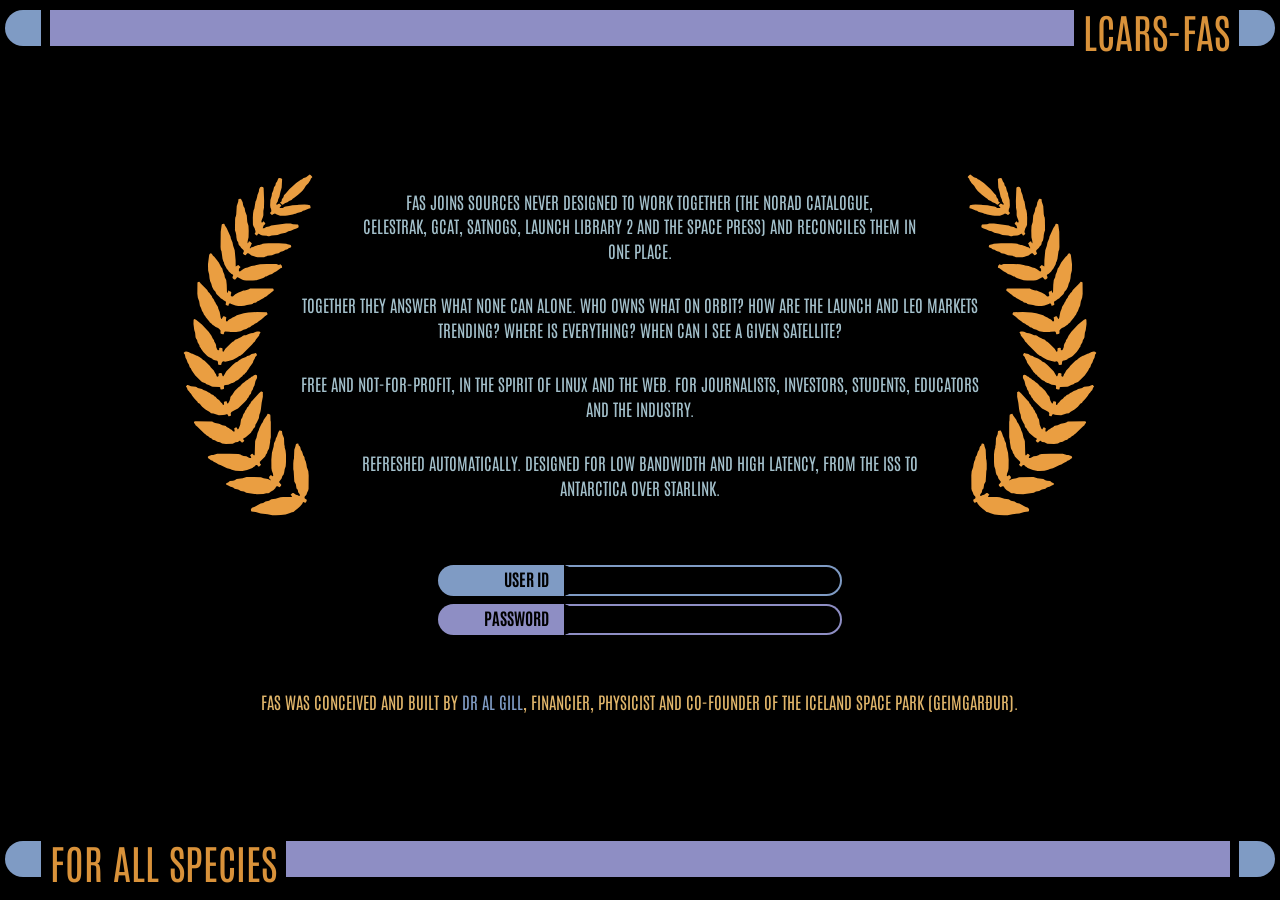
<file: landingDraft.html>
<!DOCTYPE html>
<html lang="en">

<head>
	<meta charset="utf-8">
	<title>LCARS - FOR ALL SPECIES</title>
	<meta name="viewport" content="width=device-width, initial-scale=1.0, viewport-fit=cover">
	<!-- Fonts, colours, bar height, the wreath, the text ellipse and the sign-in boxes all
	     come from the site's own stylesheet. The rules below only lay the page out. -->
	<link rel="stylesheet" type="text/css" href="assets/classic.css">
	<style>
		/* The site's body is a two-column frame; here it is a column: top bar, centre, bottom bar.
		   The edges keep the site's own 10px top and 5px left. */
		body {
			flex-direction: column;
			padding: 10px 5px;
		}

		/* The pill bars are the theme's own .lcars-text-bar (classic.css): 4vh tall (16 to 41px),
		   end caps as wide as the bar is tall, black slits, the label in 4.5vh type. Only the
		   colours (set to the lilac bar and periwinkle caps of the reference), the margins
		   (the bars hug the edges) and the room below the bottom label are changed here. */
		body {
			--lcars-bar-color: var(--lilac);
			--lcars-bar-start-color: var(--bluey);
			--lcars-bar-end-color: var(--bluey);
			--lcars-bar-text-color: var(--banner-color);
			padding-bottom: calc(10px + 1.5vh);   /* the label hangs 1.5vh below the bar */
		}

		.lcars-text-bar {
			margin-block: 0;
			flex: none;
		}

		/* Everything between the bars is centred both ways. margin:auto on the group
		   keeps it centred, and lets the page grow instead of clipping on a short window. */
		main#default-content {
			flex: 1;
			display: flex;
			padding: 0;
		}

		/* The site's group size (the control buttons' size, or what fits the width), also
		   capped to what fits the height: the group is about 33em tall. */
		main#default-content > .landing-group {   /* beats the site's main > :first-child margin-top: 0 */
			margin: auto;
			padding-block: 0;
			font-size: min(var(--status-font-size), 1.656cqi, calc((100vh - 14vh - 2rem) / 33));
			font-size: min(var(--status-font-size), 1.656cqi, calc((100dvh - 14vh - 2rem) / 33));
		}

		@media (max-width: 780px) {
			main#default-content > .landing-group {
				font-size: var(--status-font-size);
				padding-block: 1.5rem;
			}
		}
	</style>
</head>

<body>
	<div class="lcars-text-bar the-end" aria-hidden="true"><span>LCARS-FAS</span></div>

	<main id="default-content">
		<div class="landing-group">
			<div class="landing-wreath">
				<img class="landing-half" src="assets/laurelHalfLeft.svg" alt="">
				<div class="landing-ellipse">
					<span class="ellipse-shape ellipse-shape-left"></span>
					<span class="ellipse-shape ellipse-shape-right"></span>
					<div class="about-text landing-ellipse-text">
						<p>FAS joins sources never designed to work together (the NORAD catalogue, CelesTrak, GCAT, SatNOGS, Launch Library 2 and the space press) and reconciles them in one place.</p>
						<p>Together they answer what none can alone. Who owns what on orbit? How are the launch and LEO markets trending? Where is everything? When can I see a given satellite?</p>
						<p>Free and not-for-profit, in the spirit of Linux and the Web. For journalists, investors, students, educators and the industry.</p>
						<p>Refreshed automatically. Designed for low bandwidth and high latency, from the ISS to Antarctica over Starlink.</p>
					</div>
				</div>
				<img class="landing-half" src="assets/laurelHalfRight.svg" alt="">
			</div>

			<!-- Not connected to anything yet: no submit button, and onsubmit stops Enter
			     from putting the password in the address. -->
			<form class="landing-login" autocomplete="on" onsubmit="return false" aria-label="Sign in">
				<label class="landing-login-row"><span class="landing-login-label">User ID</span><input type="text" name="username" autocomplete="username" spellcheck="false" autocapitalize="off"></label>
				<label class="landing-login-row landing-login-password"><span class="landing-login-label">Password</span><input type="password" name="password" autocomplete="current-password"></label>
			</form>

			<p class="about-byline landing-byline">FAS was conceived and built by <a href="https://www.linkedin.com/in/alasdairgill/">Dr Al Gill</a>, financier, physicist and co-founder of the Iceland Space Park (Geimgar&eth;ur).</p>
		</div>
	</main>

	<div class="lcars-text-bar" aria-hidden="true"><span>FOR ALL SPECIES</span></div>
</body>

</html>
</file>
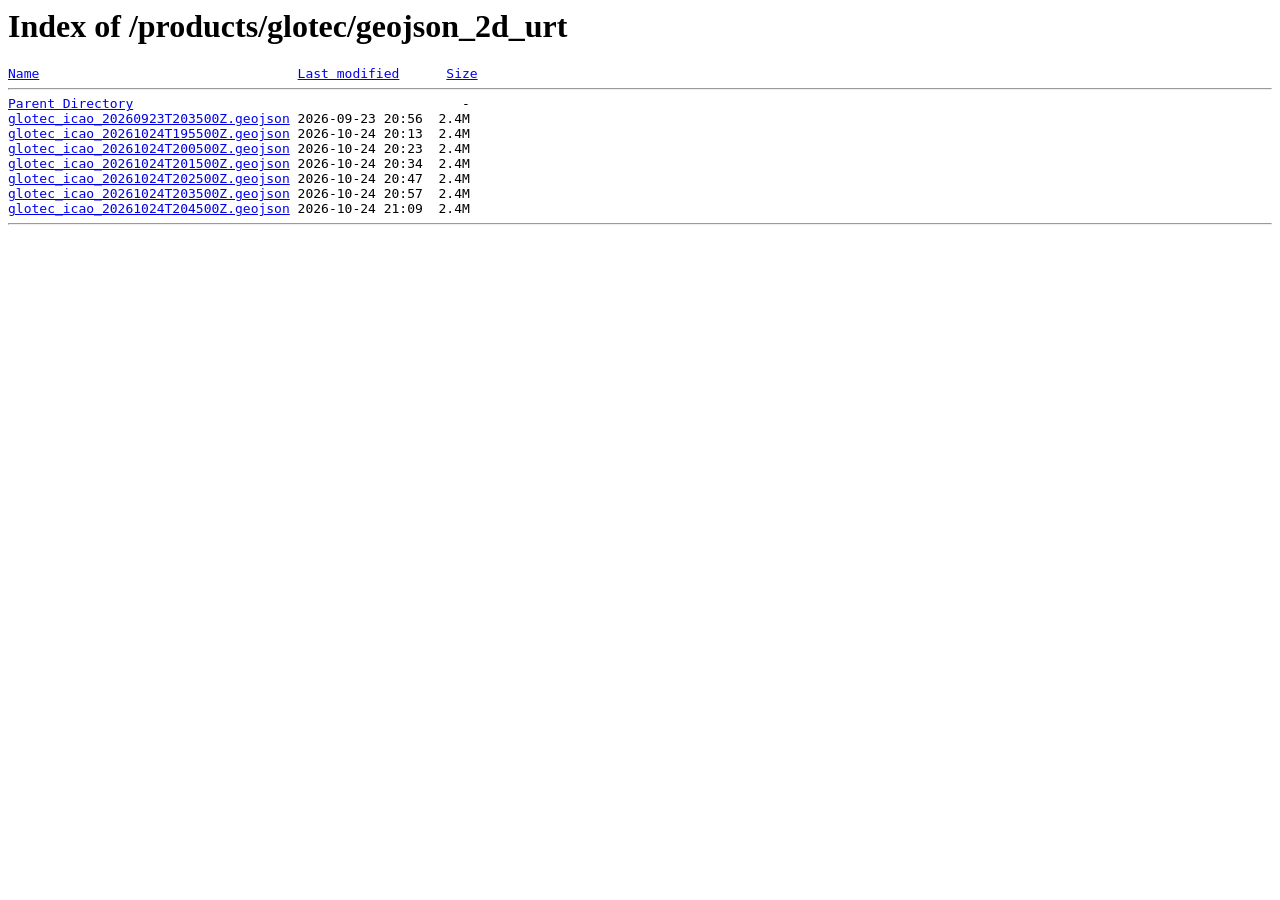
<file: 0_tests/fixtures/glotecListing_20261024T2114.html>
<!DOCTYPE HTML PUBLIC "-//W3C//DTD HTML 3.2 Final//EN">
<html>
 <head>
  <title>Index of /products/glotec/geojson_2d_urt</title>
 </head>
 <body>
<h1>Index of /products/glotec/geojson_2d_urt</h1>
<pre><a href="?C=N;O=D">Name</a>                                 <a href="?C=M;O=A">Last modified</a>      <a href="?C=S;O=A">Size</a>  <hr><a href="/products/glotec/">Parent Directory</a>                                          -   
<a href="glotec_icao_20260923T203500Z.geojson">glotec_icao_20260923T203500Z.geojson</a> 2026-09-23 20:56  2.4M  
<a href="glotec_icao_20261024T195500Z.geojson">glotec_icao_20261024T195500Z.geojson</a> 2026-10-24 20:13  2.4M  
<a href="glotec_icao_20261024T200500Z.geojson">glotec_icao_20261024T200500Z.geojson</a> 2026-10-24 20:23  2.4M  
<a href="glotec_icao_20261024T201500Z.geojson">glotec_icao_20261024T201500Z.geojson</a> 2026-10-24 20:34  2.4M  
<a href="glotec_icao_20261024T202500Z.geojson">glotec_icao_20261024T202500Z.geojson</a> 2026-10-24 20:47  2.4M  
<a href="glotec_icao_20261024T203500Z.geojson">glotec_icao_20261024T203500Z.geojson</a> 2026-10-24 20:57  2.4M  
<a href="glotec_icao_20261024T204500Z.geojson">glotec_icao_20261024T204500Z.geojson</a> 2026-10-24 21:09  2.4M  
<hr></pre>
</body></html>
</file>
<file: assets/classic.css>
@charset "utf-8";

/*

	CSS Document
	LCARS Classic Theme
	Version 24.2
	By Jim Robertus www.thelcars.com
	Modified: 2025 Jul 27
	
*/

:root {
	font-size: 1.1rem;
	color-scheme: dark;
	--lfw: 180px;															/* width of the left hand buttons */
	/*
	  TNG-era LCARS palette, sampled from a TNG LCARS reference screen
	  (2026-10-09): muted, dusty colours on black, terracotta frames, a small
	  set of hues repeated, and one vivid red-orange kept for alerts. The
	  older names below are kept so every rule that uses them follows -- each
	  is now its nearest TNG colour, so several deliberately share a value.
	  (2026-10-25: values pulled back in chroma per a Grok review, to try out. The
		  previous values are in the scratchpad backup classic.css.beforeGrokPalette.)
	*/
	--tng-terracotta: #b87a5e;  /* frames and elbows */
	--tng-periwinkle: #7f9bc4;
	--tng-ice: #a3c0cb;
	--tng-amber: #d9923a;
	--tng-sand: #e0b56a;
	--tng-tan: #c99558;
	--tng-salmon: #c07d62;
	--tng-mauve: #95708a;
	--tng-pink: #b98bb0;
	--tng-lavender: #8e8ec4;
	--tng-violet: #71649c;
	--tng-plum: #5c4546;        /* dark accent -- never under black text */
	--tng-alert: #c44a00;       /* alerts and errors only */

	/* GCAT sector classes -- the same colour wherever a sector is shown
	   (ON-ORBIT sector pie, LAUNCHES payloads chart, ...). Academic blue,
	   commercial earthy, civil amber, defence brick red (kept clear of
	   --tng-alert, which is for alerts only). */
	--sector-academic: var(--tng-periwinkle);
	--sector-commercial: #95866a;
	--sector-civil: var(--tng-amber);
	--sector-defence: #b85a52;
	--sector-unknown: var(--tng-mauve);

	--african-violet: var(--tng-pink);
	--almond: var(--tng-sand);
	--almond-creme: var(--tng-sand);
	--blue: var(--tng-violet);
	--bluey: var(--tng-periwinkle);
	--butterscotch: var(--tng-terracotta);
	--gold: var(--tng-sand);     /* text labels and headings */
	--golden-orange: var(--tng-amber);
	--gray: #5e6068;
	--green: #8a8a3a;
	--ice: var(--tng-ice);
	--lilac: var(--tng-lavender);
	--lima-bean: var(--tng-sand);
	--magenta: #b05a82;
	--mars: var(--tng-alert);
	--moonlit-violet: var(--tng-violet);
	--orange: var(--tng-tan);
	--peach: var(--tng-salmon);
	--red: var(--tng-alert);
	--sky: var(--tng-lavender);
	--space-white: #f0f1f5;
	--sunflower: var(--tng-sand);
	--tomato: var(--tng-alert);
	--violet-creme: var(--tng-pink);
	/*
	  The frame -- both elbows, their inner corners, and the bars that
	  continue them (bar-1 from the top elbow, bar-6 from the lower) -- is
	  terracotta throughout, as in TNG. NEWS (panel-3) is transparent inside
	  the lower elbow's curve, so it is terracotta too.
	*/
	--left-frame-top-color: var(--tng-terracotta);
	--left-frame-color: var(--tng-terracotta);
	--left-frame-padding: .75rem;
	--corner-color-top: var(--tng-terracotta);
	--corner-color-bottom: var(--tng-terracotta);
	--panel-1-color: var(--tng-periwinkle);
	/*
	  panel-3 through panel-11 are the main section nav buttons (see the
	  comment above that rule). panel-3 (NEWS) has no colour of its own on
	  purpose: it sits partly inside the lower elbow's curve, so it is
	  transparent and shows --left-frame-color as part of the elbow -- an
	  opaque background would square off the curve. The rest follow TNG
	  practice: warm and cool blocks mixed freely from the palette, no two
	  neighbours alike; red is never used (alerts only), nor the dark plum
	  (black text on it is unreadable). ACKNOWLEDGMENTS (panel-ack) has its own
	  colour, pink, used by no other menu button, so it reads as the
	  separate utility action.
	*/
	--panel-4-color: var(--tng-amber);       /* GRD-TRACK (section id grd-track) */
	--panel-4b-color: var(--tng-lavender);   /* ON-ORBIT overview -- cool between two warm neighbours */
	--panel-5-color: var(--tng-sand);        /* GS OPS */
	--panel-6-color: var(--tng-periwinkle);  /* GRD VIEW (was DEEP SPACE) */
	--panel-7-color: var(--tng-tan);         /* LAUNCHES */
	--panel-8-color: var(--tng-mauve);       /* GRND SGMNT */
	--panel-9-color: var(--tng-sand);        /* ORGANISATIONS */
	--panel-10-color: var(--tng-ice);        /* WEATHER */
	--panel-11-color: var(--tng-amber);      /* EO */
	--panel-ack-color: var(--tng-pink);      /* ACKNOWLEDGMENTS */
	--panel-bug-color: var(--tng-periwinkle); /* BUG REPORT -- cool between the two pinks */
	--panel-top-button-color: var(--tng-pink);
	--bar-height: 15px;
	--bar-1-6-width: 40%;
	--bar-2-7-width: 4%;
	--bar-3-8-width: 17%;
	--bar-5-10-width: 4%;
	--bar-1-color: var(--tng-terracotta);   /* continues the top elbow */
	--bar-2-color: var(--tng-amber);
	--bar-3-color: var(--tng-sand);
	--bar-4-color: var(--tng-periwinkle);
	--bar-5-color: var(--tng-tan);
	--bar-6-color: var(--tng-terracotta);   /* continues the lower elbow */
	--bar-7-color: var(--tng-amber);
	--bar-8a-color: var(--tng-tan);
	--bar-8b-color: var(--tng-sand);
	--bar-9-color: var(--tng-lavender);
	--bar-10-color: var(--tng-tan);

/* Ultra layout elements */

	--section-2-color: var(--almond-creme);
	--pill-1-color: var(--red);
	--pill-2-color: var(--butterscotch);
	--pill-3-color: var(--bluey);
	--pill-4-color: var(--almond-creme);
	--pill-5-color: var(--orange);
	--pill-6-color: var(--moonlit-violet);
	--pill-a1-color: var(--moonlit-violet);
	--pill-a2-color: var(--moonlit-violet);
	--pill-a3-color: black;
	--pill-a4-color: var(--african-violet);
	--pill-a5-color: var(--orange);
	--pill-a6-color: var(--almond-creme);

	/* End Ultra layout elements */

	--radius-top: 0 0 0 160px;
	--radius-bottom: 160px 0 0 0;
	--radius-content-top: 0 0 0 60px;
	--radius-content-bottom: 60px 0 0 0;
	--panel-border: .25rem solid black;
	--bar-border: .25rem solid black;
	--bar-cut-width: 34%;
	--bar-cut-out-width: 34%;
	--divider-height: .5rem;
/*
	NOTE: --font-color also sets the following:
		1. horizontal line <hr> color
		2. lcars-list default bullet color
		3. blockquote border color
		4. images with the *border* class border color
*/
	--font-color: var(--african-violet);
	--sub-fonts: var(--status-font-size);
	--dc-font-size: var(--status-font-size);
	--dc-row-height: calc(var(--dc-font-size) + .125rem);
	--banner-color: var(--tng-amber);
	--meta-data-color: var(--african-violet);
	--data-cascade-color: var(--tng-amber);
	/* Text colours, site-wide -- the labels-versus-data convention
	   (2026-10-09; design doc, GUI > Colour Conventions): text is amber,
	   data is blue.
	     --status-label-color  labels, headings, row/column names (sand)
	     --status-text-color   other text: notes, units, titles, sources (muted amber)
	     --status-data-color   data values and numbers: counts, %, dates,
	                           times, coordinates, axis numbers, typed values (TNG ice)
	     --status-data-light-color  a moving highlight, whatever it passes over
	   Also the control area's font and size (Antonio, matching the buttons). */
	--status-font: 'Antonio', 'Arial Narrow', 'Avenir Next Condensed', sans-serif;
	--status-font-size: 1rem;   /* same as the control-panel buttons (.875rem at <=1300px, below) */
	--status-label-color: var(--gold);
	--status-text-color: #b8844f;
	--status-data-color: var(--tng-ice);
	--status-data-light-color: #e8e9ed;
	/* Slightly lighter than --bluey, same hue family -- used for actual
	   data values (the plotted-objects table's rows, LAT/LON/UTC) as
	   distinct from --bluey itself, which stays in use elsewhere (map
	   borders, the PLACE dropdown, etc). One named value here rather than
	   hardcoding var(--sky) at each call site, so retuning it later is a
	   single change. */
	--data-value-color: var(--status-data-color);   /* data values in tables, readouts, pop-ups: blue */
	--light-color: white;
	--h1-color: var(--african-violet);
	--h2-color: var(--african-violet);
	--h3-color: var(--african-violet);
	--h4-color: var(--african-violet);
	--link-color: var(--tng-lavender);
	--code-color: var(--tng-amber);
	--nav-width: 170px;
	--nav-1-color: var(--bluey);
	--nav-2-color: var(--butterscotch);
	--nav-3-color: var(--orange);
	--nav-4-color: var(--african-violet); /* not red -- cycle alternates cool/warm/warm/cool */
	--button-color: var(--african-violet);
	--button-color-sidebar: var(--red);
	--lcars-bar-color: var(--african-violet);
	--lcars-bar-start-color: var(--moonlit-violet);
	--lcars-bar-end-color: var(--moonlit-violet);
	--lcars-bar-text-color: var(--golden-orange);

/* Image Frame */

	--image-border-color: var(--almond-creme);
	--primary-color: var(--orange);
	--secondary-color: var(--moonlit-violet);
	--accent-color: var(--almond-creme);
	--title-color: var(--almond-creme);
	--spacers: .65rem;
	--frame-height: 40px;
}

@media (max-width: 1500px) {
	:root {
		--lfw: 200px;
		--radius-top: 0 0 0 130px;
		--radius-bottom: 130px 0 0 0;
		--divider-height: .4rem;
		--nav-width: 210px;
		--dc-font-size: var(--status-font-size);
		--bar-height: 24px;
	}
}

@media (max-width: 1300px) {
	:root {
		font-size: 1.2rem;
		--status-font-size: .875rem;  /* matches the nav buttons' own .875rem step here */
		--sub-fonts: var(--status-font-size);
		--lfw: 180px;
		--nav-width: 180px;
		--radius-top: 0 0 0 100px;
		--radius-bottom: 100px 0 0 0;
		--radius-content-top: 0 0 0 40px;
		--radius-content-bottom: 40px 0 0 0;
		--bar-height: 20px;	
	}
}

@media (max-width: 950px) {
	:root {
		--lfw: 150px;
	}
}

@media (max-width: 750px)	{ 
	:root {
		--panel-border: .25rem solid black;
		--bar-border: .25rem solid black;
		--lfw: 120px;
		--radius-top: 0 0 0 80px;
		--radius-bottom: 80px 0 0 0;
		--radius-content-top: 0 0 0 34px;
		--radius-content-bottom: 34px 0 0 0;
		--nav-width: 174px;
		--bar-height: 16px;
		--spacers: .5rem;
		--frame-height: 25px;
	}
}

@media (max-width: 525px) {
	:root {
		--lfw: 62px;
		--left-frame-padding: .5rem;
		--radius-top: 0 0 0 40px;
		--radius-bottom: 40px 0 0 0;
		--bar-height: 10px;
		--divider-height: .3rem;
	}
}

@media (max-width: 450px) {
	:root {
		--nav-width: 48%;
	}
}

*, *:after, *:before {
	box-sizing: border-box;
}

* {
	margin: 0;
	padding: 0;
	font: inherit;
}

/* Text with no size of its own matches the control buttons at every width. */
body {
	font-size: var(--status-font-size);
}

img {
	display: block;
	max-width: 100%;
	height: auto;
}

input, textarea, button, select {
	font: inherit;
}

@font-face {
	font-family: 'Antonio';
	font-weight: 400;
	src: url('Antonio-Regular.woff2') format('woff2'),
			 url('Antonio-Regular.woff') format('woff');
}

@font-face {
	font-family: 'Antonio';
	font-weight: 700;
	src: url('Antonio-Bold.woff2') format('woff2'),
			 url('Antonio-Bold.woff') format('woff')
}

html {
	scroll-behavior: smooth;
}

body	{
	display: flex;
	min-height: 100vh;
	padding-top: 10px;
	padding-left: 5px;
	background-color: black;
	font-family: 'Antonio', 'Arial Narrow', 'Avenir Next Condensed', sans-serif;
	font-weight: 400;
	line-height: 1.5;
	color: var(--font-color);
}

a	{
	text-decoration: underline;
	text-decoration-thickness: 2px;
	text-underline-offset: .2rem;
	color: var(--link-color);
}

a:hover {
	filter: brightness(115%);
	animation: none;
}

a:active {
	filter: brightness(80%);
	outline: none;
}

button {
	border: none;
	outline: none;
	appearance: none;
	-webkit-appearance: none;
	background-color: transparent;
	color: black;
	transition: width 1s;
}

button:hover {
	cursor: pointer;
	animation: none;
	filter: brightness(115%);
	color: black;
}

button:active {
	filter: brightness(85%);
}

/* Ultra Layout elements */

.wrap-everything {
	display: flex;
	width: 100%;
	column-gap: 10px;
}

.wrap-standard {
	width: 100%;
}

#column-1 {
	width: 350px;
	padding: 10px 10px 10px 20px;
	transition: 800ms;
}

#column-2 {
	width: var(--lfw);
	background-color: var(--section-2-color);
	text-align: right;
	font-weight: bold;
	line-height: 1.2;
	color: black;
	transition: 800ms;
	z-index: 2;
}

#column-2 a {
	color: black;
	text-decoration: none;
}

#column-3 {
	flex: 1;
	margin-inline: auto;
}

.wrap	{
	display: flex;
	margin-inline: auto;
	padding-left: 5px;
	padding-right: 15px;
	overflow: hidden;
}

@media (max-width: 1680px) {
	#column-1 {
		margin-left: -370px;
	}

	#column-2 {
		margin-left: -230px;
	}

	.wrap-everything {
		column-gap: 5px;
	}
}

@media (max-width: 1500px) {
	#column-1,
	#column-2 {
		display: none;
	}
}

.lcars-frame {
	display: flex;
	min-height: 280px;
	position: relative;
	--frame-color: var(--african-violet);	
}

.frame-col-1	{
	width: 20px;
	height: 280px;
	background: var(--frame-color);
	border-radius: 16px 0 0 16px;
	position: relative;
}

.frame-col-1:before {
	content: '';
	display: block;
	width: 20px;
	height: 200px;
	border-top: 5px solid black;
	border-bottom: 5px solid black;
	background-color: var(--frame-color);
	position: absolute;
	top: 40px;
	left: 0;
}

.frame-col-1-cell-a {
	width: 14px;
	height: 65px;
	background-color: var(--tomato);
	border-left: 4px solid black;
	border-bottom: 4px solid black;
	position: absolute;
	top: 45px;
	right: 0;
	z-index: 2;
}

.frame-col-1-cell-b {
	width: 14px;
	height: 70px;
	background-color: var(--bluey);
	border-left: 4px solid black;
	position: absolute;
	top: 110px;
	right: 0;
	z-index: 2;
}

.frame-col-1-cell-c {
	width: 14px;
	height: 65px;
	background-color: var(--orange);
	border-top: 4px solid black;
	border-left: 4px solid black;
	position: absolute;
	bottom: 45px;
	right: 0;
	z-index: 2;
}

.frame-col-1-blocks:before {
	content: '';
	display: block;
	width: 10px;
	height: 3px;
	background-color: black;
	position: absolute;
	top: 54px;
	left: 0;
}

.frame-col-2	{
	width:20px;
	height: 280px;
	background-color: var(--frame-color);
	position: relative;
}

.frame-col-2:before {
	content: '';
	display: block;
	width: 20px;
	height: 240px;
	background-color: black;
	border-radius: 10px 0 0 10px;
	position: absolute;
	top: 20px;
	left: 0;
}

.frame-col-3 {
	display: flex;
	width: 240px;
	height: 280px; 
	align-items: center;
	justify-content: center;
}

.frame-col-4	{
	width:20px;
	height: 280px;
	background-color: var(--frame-color);
	position: relative;
}

.frame-col-4:before {
	content: '';
	display: block;
	width: 20px;
	height: 240px;
	background-color: black;
	border-radius: 0 10px 10px 0;
	position: absolute;
	top: 20px;
	left: 0;
}

.display-horizontal {
	rotate: 90deg;
}

.frame-col-5	{
	width:20px;
	height: 280px;
	background-color: var(--frame-color);
	border-radius: 0 16px 16px 0;
	padding-top: 40px;
	position: relative;
}

.frame-col-5:before {
	content: '';
	display: block;
	width: 20px;
	height: 200px;
	border-top: 5px solid black;
	border-bottom: 5px solid black;
	background-color: var(--frame-color);
}

.frame-col-5-cell-a {
	width: 14px;
	height: 65px;
	background-color: var(--lilac);
	border-bottom: 4px solid black;
	border-right: 4px solid black;
	position: absolute;
	top: 45px;
	left: 0;
	z-index: 2;
}

.frame-col-5-cell-b {
	width: 14px;
	height: 70px;
	background-color: var(--violet-creme);
	border-right: 4px solid black;
	position: absolute;
	top: 110px;
	left: 0;
	z-index: 2;
}

.frame-col-5-cell-c {
	width: 14px;
	height: 65px;
	background-color: var(--moonlit-violet);
	border-top: 4px solid black;
	border-right: 4px solid black;
	position: absolute;
	bottom: 45px;
	left: 0;
	z-index: 2;
}

.line {
  height: 20px;
  width: 12px;
	background: linear-gradient(#600, var(--mars), #600);
}

.line:nth-child(1) {
  animation: animateLine6 1s 0.2s infinite;
}

.line:nth-child(2) {
  animation: animateLine5 1s 0.3s infinite;
}

.line:nth-child(3) {
  animation: animateLine3 1s 0.4s infinite;
}

.line:nth-child(4) {
  animation: animateLine3 1s 0.5s infinite;
}

.line:nth-child(5) {
  animation: animateLine2 1s 0.6s infinite;
}

.line:nth-child(6) {
  animation: animateLine2 1s 0.7s infinite;
}

.line:nth-child(7) {
  animation: animateLine2 1s 0.8s infinite;
}

/* 8 & 9 are middle lines*/

.line:nth-child(8) {
  animation: animateLine4 1s 0.9s infinite; 
}

.line:nth-child(9) {
  animation: animateLine4 1s 1s infinite;
}

.line:nth-child(10) {
  animation: animateLine2 1s 0.8s infinite;
}

.line:nth-child(11) {
  animation: animateLine2 1s 0.7s infinite;
}

.line:nth-child(12) {
  animation: animateLine2 1s 0.6s infinite;
}

.line:nth-child(13) {
  animation: animateLine3 1s 0.5s infinite;
}

.line:nth-child(14) {
  animation: animateLine3 1s 0.4s infinite;
}

.line:nth-child(15) {
  animation: animateLine5 1s 0.3s infinite;
}

.line:nth-child(16) {
  animation: animateLine6 1s 0.2s infinite;
}

@keyframes animateLine2 {
  0% {
    height: 180px;
  }
  50% {
    height: 90px;
  }
  100% {
    height: 180px;
  }
}

@keyframes animateLine3 {
  0% {
    height: 120px;
  }
  50% {
    height: 60px;
  }
  100% {
    height: 120px;
  }
}

@keyframes animateLine4 {
  0% {
    height: 230px;
  }
  50% {
    height: 115px;
  }
  100% {
    height: 230px;
  }
}

@keyframes animateLine5 {
  0% {
    height: 60px;
  }
  50% {
    height: 30px;
  }
  100% {
    height: 60px;
  }
}

@keyframes animateLine6 {
  0% {
    height: 30px;
  }
  50% {
    height: 15px;
  }
  100% {
    height: 30px;
  }
}

.pillbox,
.pillbox-2 {
  display: grid;
  grid-template-columns: 1fr 1fr;
  grid-gap: 8px;
  margin: 1.25rem auto;
  text-align: right;
  font-size: var(--sub-fonts); 
}

.pill,
.pill-2 {
	display: flex;
	width: 100%;
	height: 56px;
	justify-content: flex-end;
	align-items: flex-end;
	text-decoration: none;  
  color: black;
  font-weight: bold;
  padding-right: .75rem;
  padding-bottom: .35rem;
}

.pillbox a {
	display: flex;
	width: 100%;
	height: 56px;
	justify-content: flex-end;
	align-items: flex-end;
	text-decoration: none;  
  color: black;
  font-weight: bold;
  padding-right: .75rem;
  padding-bottom: .35rem;
}

.pillbox-2 a {
	display: flex;
	width: 100%;
	height: 56px;
	justify-content: flex-end;
	align-items: flex-end;
	text-decoration: none;  
  color: black;
  font-weight: bold;
  padding-right: .75rem;
  padding-bottom: .35rem;
}

.pill:hover,
.pill-2:hover {
	filter: brightness(115%);
}

.pill:active,
.pill-2:active {
	filter: brightness(80%);
}

.pill:nth-child(1),
.pillbox a:nth-child(1) {
	border-radius: 100vmax 0 0 100vmax;
	background-color: var(--pill-1-color);
}

.pill:nth-child(2),
.pillbox a:nth-child(2) {
	background-color: var(--pill-2-color);
}

.pill:nth-child(3),
.pillbox a:nth-child(3) {
	border-radius: 100vmax 0 0 100vmax;
	background-color: var(--pill-3-color);
}

.pill:nth-child(4),
.pillbox a:nth-child(4) {
	background-color: var(--pill-4-color);
}

.pill:nth-child(5),
.pillbox a:nth-child(5) {
	background-color: var(--pill-5-color);
	border-radius: 100vmax 0 0 100vmax;
}

.pill:nth-child(6),
.pillbox a:nth-child(6) {
	background-color: var(--pill-6-color);
}

.pill-2:nth-child(1),
.pillbox-2 a:nth-child(1) {
	border-radius: 100vmax 0 0 100vmax;
	background-color: var(--pill-a1-color);
}

.pill-2:nth-child(2),
.pillbox-2 a:nth-child(2) {
	background-color: var(--pill-a2-color);
	border-radius: 0 100vmax 100vmax 0;
	padding-right: 1rem;
}

.pill-2:nth-child(3),
.pillbox-2 a:nth-child(3) {
	background-color: var(--pill-a3-color);
}

.pill-2:nth-child(4),
.pillbox-2 a:nth-child(4) {
	background-color: var(--pill-a4-color);
	border-radius: 0 100vmax 100vmax 0;
	padding-right: 1rem;
}

.pill-2:nth-child(5),
.pillbox-2 a:nth-child(5) {
	background-color: var(--pill-a5-color);
	border-radius: 100vmax 0 0 100vmax;
}

.pill-2:nth-child(6),
.pillbox-2 a:nth-child(6) {
	background-color: var(--pill-a6-color);
	border-radius: 0 100vmax 100vmax 0;
	padding-right: 1rem;
}

.lcars-list-2 ul {
	list-style: none;
}

.lcars-list-2 {
	margin: 0 auto 50px auto;
	padding-left: 5px;
}

.lcars-list-2 li {
	position: relative;
	padding-bottom: 5px;
	padding-left: 38px;
	font-size: var(--sub-fonts);
	color: var(--orange);
}

.lcars-list-2 li::before {
	content: '';
	display: block;
	width: 24px;
	height: 14px;
	border-radius: 50%;
	background-color: var(--orange);
	position: absolute;
	top: 8px;
	left: 0;
}

/*
  panel-12..15 (and the old .panel-11) were dead "Ultra layout" template
  leftovers -- nothing in the HTML or JS referenced them. Removed so the
  real nav can use .panel-11 (see the .panel-11 rule further down, next to
  .panel-10).
*/

.section-2-buttons a {
	display: block;
	text-decoration: none;
	text-align: right;
	border-bottom: var(--panel-border);
	padding: 1.5rem .75rem .75rem 2px;
	background-color: var(--section-2-color);
	text-transform: uppercase;
	color: black;
}

.section-2-buttons a:nth-child(2) {
	background-color: var(--butterscotch);
}

.section-2-buttons a:nth-child(3) {
	background-color: var(--african-violet);
}

/* End Ultra layout elements */ 

.scroll-top {
	display: none;
}

.left-frame-top,
.left-frame	{
	width: var(--lfw);
	text-align: right;
	font-size: clamp(.875rem, 2vw, 1rem);
	line-height: 1.2;
	font-weight: bold;
	color: black;
	transition: width 1s;
}

.left-frame-top	{
	background-color: var(--left-frame-top-color);
	border-radius: var(--radius-top);
}

.left-frame-top a,
.left-frame a {
	text-decoration: none;
	color: black;
}

.left-frame	{
	display: flex;
	flex-direction: column;
	justify-content: space-between;
	padding-top: 100px;
	background-color: var(--left-frame-color);
	border-radius: var(--radius-bottom);
}

.right-frame-top	{
	flex: 1;
	align-content: flex-end;
	position: relative;
}

.right-frame-top:before {
	content: '';
	display: block;
	width: 60px;
	height: 60px;
	background: linear-gradient(to top right, var(--corner-color-top) 50%, black 50%);
	position: absolute;
	left: 0;
	bottom: var(--bar-height);
	z-index: -1;	
}

.right-frame-top:after {
	content: '';
	display: block;
	width: 60px;
	height: 60px;
	background-color: black;
	border-radius: var(--radius-content-top);
	position: absolute;
	left: 0;
	bottom: var(--bar-height);
	z-index: -1;
}

@media (max-width: 650px) {
	.right-frame-top:before {
		bottom: 16px;
	}

	.right-frame-top:after {
		bottom: 16px;
	}
}

@media (max-width: 525px) {
	.right-frame-top:before {
		bottom: 10px;
	}

	.right-frame-top:after {
		bottom: 10px;
	}
}

.banner	{
	padding-bottom: 1rem;
	padding-left: 5px;
	text-align: right;
	text-transform: uppercase;
	line-height: 1.1;
	font-size: clamp(1.25rem, 0.75rem + 2vw, 4rem);
	color: var(--banner-color);
}

.banner a {
	color: var(--banner-color);
	text-decoration: none;
}

.data-cascade-button-group	{
	display: flex;
	justify-content: flex-end;
	align-items: flex-start;
	flex-wrap: wrap;
	gap: 1.5rem;
}

.header-content {
	flex: 1;
	min-height: 180px;
	padding-right: .5rem;
	padding-left: clamp(20px, 3vw, 50px);
}

.header-content > *:first-child {
	margin-top: 0;
}

.header-content > *:last-child {
	margin-bottom: 0;
}

/* Data Cascade 2025 */

.data-cascade-wrapper {
	flex: 1;
	display: flex;
	flex-wrap: wrap;
	justify-content: flex-end;
	max-width: 100%;
	height: calc(var(--dc-row-height) * 9); /* 204px */
	overflow: hidden;
 	padding-right: .5rem;
 	padding-left: clamp(20px, 3vw, 50px);
 	column-gap: .5rem;
}

/* One typeface for everything on the left side of the control panel --
   the landing page's data table, the news histogram, and every section's
   forms, status panels, keys and lists. Set once here and inherited: no
   rule for content drawn into #default sets its own font-family. (Sizes
   and colours are still set per element.) */
#default {
	font-family: var(--status-font);
}

.data-column {
	display: grid;
	grid-template-columns: 1fr;
	margin-top: 1px;
	text-align: right;
	font-size: var(--dc-font-size); /* .938 */
	line-height: 1;
	color: black;
}

.dc-row-1,
.dc-row-2,
.dc-row-3,
.dc-row-4,
.dc-row-5,
.dc-row-6,
.dc-row-7 {
	text-box: trim-both cap alphabetic;
	height: var(--dc-row-height);
}

@media (max-width: 780px) {
	.data-cascade-wrapper {
		display: none;
	}
}

/* Label shown in place of the news ticker once a left-menu section is
   open (see updateControlArea() in lcars.js). Right-aligned to match the
   wrapper's own flex alignment and coloured to match the ticker text. */
.control-area-label {
	display: flex;
	align-items: center;
	justify-content: flex-end;
	width: 100%;
	height: 100%;
	font-size: clamp(1.5rem, 1rem + 2vw, 3rem);
	font-weight: bold;
	text-transform: uppercase;
	color: var(--data-cascade-color);
	text-align: right;
}

/* ACKNOWLEDGMENTS control area: a condensed "What is FAS?"
   (renderAcknowledgmentsAbout() in lcars.js). */
.control-area-about {
	width: 100%;
	align-self: flex-start;
	text-align: left;
	font-size: var(--status-font-size);
	line-height: 1.3;
	color: var(--status-data-color);
}

.control-area-about p {
	margin: 0 0 .4rem;
}

/* Asset-type key shown in the control area for sections registered with
   defaultAreaMode: 'key' (see registerPanelControls() in lcars.js and its
   use in assets/groundSegmentPanel.js), in place of the plain
   section-name label -- same wrapper, same fixed height, just filled with
   colour-coded rows instead of one big word. */
.control-area-key {
	display: grid;
	/* 1fr, not auto -- the three columns stretch to fill the wrapper's
	   full width (which itself grows via flex:1 to fill the available
	   space left of the buttons) rather than shrinking to content size
	   and sitting packed in a corner. */
	grid-template-columns: repeat(3, 1fr);
	grid-template-rows: repeat(4, 1fr);
	grid-auto-flow: column;
	column-gap: 1rem;
	width: 100%;
	height: 100%;
}

.control-area-key-row {
	display: flex;
	align-items: center;
	justify-content: flex-end;
	gap: .4rem;
	/* Same size and weight as all other control-area text (and the buttons). */
	font-size: var(--status-font-size);
	font-weight: normal;
	text-transform: uppercase;
	color: var(--status-text-color);   /* key text: text, as GS OPS's key (.gs-key-label) */
}

/* News topic histogram shown in the control area while the news section
   is open (see renderNewsTopicHistogram() in lcars.js) -- one row per
   filter button plus a scale axis along the bottom, together filling the
   wrapper's fixed height. LCARS bar style: flat colour, pill-rounded
   right end, square left end butting against the right-aligned label.
   Right padding leaves room for the last tick label, centred on the axis
   end. Drawn as two halves side by side (.news-histogram-pair), each five
   rows tall rather than one nine-row column, so the text can be larger --
   HISTOGRAM_ROWS in lcars.js must match the repeat() count below. */
.news-histogram-pair {
	display: flex;
	gap: 1.5rem;
	width: 100%;
	height: 100%;
}

.news-histogram {
	display: grid;
	grid-template-columns: max-content 1fr;
	grid-template-rows: repeat(5, 1fr) auto;
	flex: 1;
	min-width: 0;
	padding-right: 1rem;
	align-items: center;
	column-gap: .5rem;
	height: 100%;
	/* Same size as the nav buttons beside it: 1rem, and .875rem at <=1300px
	   (see the matching nav button rule there). */
	font-size: 1rem;
	font-weight: bold;
	text-transform: uppercase;
	line-height: 1;
}

/* Same colour as the dates in the news table (.news-col-date). */
.news-histogram-label {
	text-align: right;
	color: var(--gold);
}

.news-histogram-track {
	height: 70%;
}

.news-histogram-bar {
	height: 100%;
	min-width: 4px;
	border-radius: 0 100vmax 100vmax 0;
}

/* Horizontal axis: a thin orange rule with a tick mark and value at each
   step, aligned under the bars' track so 0 sits at the bars' left end. */
.news-histogram-axis {
	position: relative;
	/* In em, so it grows with .news-histogram's font -- tick mark plus one
	   line of tick label. */
	height: 1.6em;
	border-top: 2px solid var(--data-cascade-color);
}

.news-histogram-tick {
	position: absolute;
	top: 0;
	display: flex;
	flex-direction: column;
	align-items: center;
	transform: translateX(-50%);
	color: var(--status-data-color);   /* scale numbers: data */
}

.news-histogram-tick::before {
	content: '';
	width: 2px;
	height: 4px;
	margin-bottom: 2px;
	background-color: var(--data-cascade-color);
}

/*
  Wraps every Leaflet map panel (#grd-track-map, #gs-ops-map,
  #infrastructure-map), so any absolutely-positioned overlay content added
  to one (.location-overlay -- LAT/LON + UTC on grd-track) has something
  other than the whole document to position itself against -- otherwise it
  would anchor to the page, not the map's own corner. A no-op for gs-ops
  and infrastructure, which have no overlay content, but kept structurally
  identical for consistency.
*/
.map-panel {
	position: relative;
}

/*
  Observer location readout, fixed to the top-left corner of the map --
  see renderLocationReadout() in lcars.js. Stays in place as the map pans/
  zooms beneath it, since it's positioned against .map-panel, not the
  map's own (constantly transforming) tile layer. The manual-override
  entry form lives separately, in the control panel (see
  .user-location-form below) -- only the read-only display sits here.
*/
.location-overlay {
	position: absolute;
	top: .75rem;
	left: .75rem;
	z-index: 1000;
	padding: .5rem .75rem;
	background: transparent;
	border-radius: var(--card-radius, 8px);
	font-family: 'Antonio', 'Arial Narrow', 'Avenir Next Condensed', sans-serif;
}

/* 2-column grid (label, value) so LAT/LON line up like a tabulated
   readout regardless of font metrics -- see .loc-label/.loc-value below.
   Also used, unmodified, by #utc-clock (see index.html), so this one rule
   covers LAT/LON/UTC together. Label and value are deliberately different
   colours (bluey vs gold, below) rather than one flat colour for the
   whole readout -- makes the actual data visually pop out from its label
   rather than reading as one undifferentiated block. */
.location-readout {
	display: grid;
	grid-template-columns: auto auto;
	column-gap: .5em;
	row-gap: .15em;
	font-size: var(--status-font-size);
	font-weight: bold;
	text-transform: uppercase;
	/* Fallback for the plain-text states ("LOCATION: UNAVAILABLE",
	   "LOCATION: DETECTING...") that aren't split into .loc-label/
	   .loc-value spans -- .loc-label below overrides this for the
	   structured LAT/LON/UTC rows. */
	color: var(--gold);
}

.loc-label {
	color: var(--gold);
}

/* GRD VIEW sky view (drawGrdViewSky() in grdViewPanel.js): a 2:1 canvas
   filling main's width, the Sun / Moon / planets table below it. */
.grd-view-canvas {
	display: block;
	width: 100%;
	aspect-ratio: 2 / 1;
	border: 1px solid #222;
}

/* GRD VIEW: details of a clicked satellite (showGrdViewPopup() in
   grdViewPanel.js), over the chart near the click. */
[data-section="grd-view"] {
	position: relative;
}

.grd-view-popup {
	position: absolute;
	z-index: 5;
	width: 300px;
	padding: .6rem .8rem;
	background: black;
	border: 2px solid var(--tng-amber);
	border-radius: 12px;
	font-family: var(--status-font);
	font-size: var(--status-font-size);
}

.grd-view-popup-title {
	color: var(--tng-amber);
	font-size: 1.05rem;
	margin: 0 1.5rem .4rem 0;
}

.grd-view-popup-grid {
	display: grid;
	grid-template-columns: auto 1fr;
	column-gap: .7rem;
	row-gap: .2rem;
}

.grd-view-popup-grid .loc-value {
	min-width: 0;
	text-align: left;
}

.grd-view-popup-close {
	position: absolute;
	top: .3rem;
	right: .5rem;
	background: none;
	border: none;
	color: var(--tng-amber);
	font-size: 1.2rem;
	cursor: pointer;
}

/* The satellite canvas lies exactly over the star chart. */
.grd-view-sky-wrap {
	position: relative;
}

.grd-view-sat-canvas {
	position: absolute;
	inset: 1px;   /* inside the star chart's 1px border, so both share one drawing area */
	width: calc(100% - 2px);
	height: calc(100% - 2px);
	pointer-events: none;   /* clicks reach the star chart's handler */
}

.grd-view-bodies tr.below-horizon td {
	opacity: .45;
}

/* GRD VIEW's resting control area: a two-column table of the observer's
   position and the direction of view (see renderGrdViewDefaultArea() in
   grdViewPanel.js). Left-aligned, unlike #default's usual right alignment. */
.grd-view-table {
	display: grid;
	grid-template-columns: auto auto;
	align-items: center;
	align-self: center;
	margin-right: auto;
	column-gap: .8rem;
	row-gap: .35rem;
	font-size: var(--status-font-size);
	text-align: left;
}

.grd-view-table .loc-label {
	text-transform: uppercase;
}

/* AZM / ALT: editable, but drawn exactly like the LAT/LON values beside
   them (.loc-value: right-aligned, 8ch, data colour) -- no box. A bad entry
   turns the value red. */
/* GRD VIEW: the amber rule between the control area and its buttons, as on
   ON-ORBIT -- on the left edge of the button area that comes first (the
   satellite group, in #control-area-groups). */
#default[data-control-section="grd-view"] ~ .control-area-groups {
	padding-left: 1.5rem;
	border-left: 3px solid var(--tng-amber);
}

/* GRD VIEW's circular direction control (renderGrdViewDial() in
   grdViewPanel.js): a pale LCARS ice disc with two crossing sliders, each a
   solid amber bar whose position marker is a dark line across it -- the
   azimuth bar horizontal, below centre, and the altitude bar standing on it
   in a T, so neither bar can hide the other's marker (crossed, the
   vertical bar would cover azimuth 0, due north). */
.grd-view-dial {
	position: relative;
	flex: none;
	align-self: center;
	height: 92%;   /* of the control area, whose height steps with screen size */
	aspect-ratio: 1;
	margin-right: 1.5rem;
	border-radius: 50%;
	background: var(--tng-ice);
	box-sizing: border-box;
}

.grd-view-dial input[type="range"] {
	position: absolute;
	margin: 0;
	appearance: none;
	-webkit-appearance: none;
	background: transparent;
	cursor: pointer;
}

/* The bars, about a sixth of the dial thick. */
.grd-view-dial-azm {
	left: 10%;
	top: 58%;
	width: 80%;
	height: 17%;
}

.grd-view-dial-alt {
	top: 10%;
	left: 41.5%;
	width: 17%;
	height: 44%;
	writing-mode: vertical-lr;
	direction: rtl;   /* 90 at the top */
}

.grd-view-dial input[type="range"]::-webkit-slider-runnable-track {
	width: 100%;
	height: 100%;
	background: var(--tng-amber);
	border-radius: 2px;
}

.grd-view-dial input[type="range"]::-webkit-slider-thumb {
	-webkit-appearance: none;
	background: black;
	border: none;
	border-radius: 0;
}

.grd-view-dial-azm::-webkit-slider-thumb { width: 4px; height: 100%; }
.grd-view-dial-alt::-webkit-slider-thumb { width: 100%; height: 4px; }

.grd-view-dial input[type="range"]::-moz-range-track {
	width: 100%;
	height: 100%;
	background: var(--tng-amber);
	border-radius: 2px;
}

.grd-view-dial input[type="range"]::-moz-range-thumb {
	background: black;
	border: none;
	border-radius: 0;
}

.grd-view-dial-azm::-moz-range-thumb { width: 4px; height: 100%; }
.grd-view-dial-alt::-moz-range-thumb { width: 100%; height: 4px; }

.grd-view-dial-mark {
	position: absolute;
	font-size: .75rem;
	line-height: 1;
	color: black;   /* on the pale disc */
	pointer-events: none;
}

.grd-view-dial-w { left: 14%; top: 78%; }
.grd-view-dial-e { right: 14%; top: 78%; }
.grd-view-dial-up { top: 10%; left: 62%; }
.grd-view-dial-down { top: 49%; left: 62%; }

.grd-view-input {
	width: 8ch;
	padding: 0;
	border: none;
	outline: none;
	background: transparent;
	font: inherit;
}

.grd-view-input.invalid {
	color: var(--red);
}

.loc-value {
	/* tabular-nums keeps digits consistent-width when the font actually
	   implements that OpenType feature, but 'Antonio' (a condensed
	   display font, set on the ancestor .location-overlay) isn't
	   guaranteed to -- and .location-overlay itself has no fixed width,
	   so it shrink-wraps to its widest child. If the UTC clock's rendered
	   width so much as flickers a fraction of a pixel as its digits tick
	   over, the whole overlay box can resize, which shifts the LAT/LON
	   grid too even though its own content never changed. min-width in
	   ch units (not reliant on tabular-nums) pins this span to the
	   longest string either use ever produces -- "+ 180.00" (a >=100
	   degree longitude) and "88:88:88" (the UTC clock) are both exactly
	   8 characters -- so nothing here can ever change width at all.
	*/
	min-width: 8ch;
	font-variant-numeric: tabular-nums;
	text-align: right;
	color: var(--data-value-color);
}

/* Same box model as the standard nav buttons (nav a, nav button --
   width/height/padding/border-radius/line-height all copied from there)
   so SELECT/FIND read as part of the same button family, not a smaller
   one-off pair. */
.location-btn {
	display: flex;
	flex-direction: column;
	justify-content: flex-end;
	align-items: flex-end;
	width: var(--nav-width);
	height: calc(var(--nav-width) / 2.8);
	padding-inline: 1.5rem;
	padding-bottom: .7rem;
	border: none;
	border-radius: 100vmax;
	background-color: var(--gold);
	color: black;
	font-family: inherit;
	text-align: right;
	line-height: 1.175;
	font-weight: bold;
	text-transform: uppercase;
	cursor: pointer;
}

.location-btn:hover {
	filter: brightness(110%);
}

/*
  USR LOCN entry form, injected into #default (the cascade wrapper, left
  of the nav buttons) -- see toggleUserLocationForm() in lcars.js.
  Left-justified deliberately overriding #default's own right-aligned
  default (news ticker/labels/asset key are all right-aligned; this one
  isn't), per the LAT/LON/PLACE fields needing to read left-to-right like
  a normal form. width: 100% makes it fill the wrapper so "left-justified"
  means flush with the wrapper's own left edge, not just left-aligned
  within whatever space text-align:right would have left it.
*/
.user-location-form {
	display: flex;
	align-items: center;
	justify-content: flex-start;
	width: 100%;
	height: 100%;
	gap: 1.5rem;
}

/* Label column + input column, both left-aligned and sharing one grid so
   every label and every input lines up vertically with its counterparts
   on the other rows. */
.user-location-fields {
	display: grid;
	grid-template-columns: auto auto;
	align-items: center;
	column-gap: .6rem;
	row-gap: .5rem;
}

.user-location-fields label {
	text-align: left;
	font-weight: bold;
	text-transform: uppercase;
	color: var(--data-cascade-color);
}

/* EO control panel: eight drop-downs in two columns of four (LEVEL, FREQUENCY, RESOLUTION, SATELLITE and
   ORGANISATION, USE CASE, MAX CLOUD COVER, MAX LOOKBACK), each column one above the other, drawn into #default (renderEoSelectors() in eoPanel.js). Same layout and label
   style as the location form above; the selects use .location-input. */
.eo-selector-form {
	/* The height of the control buttons beside it: two buttons (nav's own height formula) and the gap
	   between nav's two rows, which steps down at the same width as nav's does. */
	--eo-ctrl-height: calc(var(--nav-width) / 1.4 + .65rem);
	display: flex;
	align-items: center;
	justify-content: flex-start;
	flex-wrap: wrap;   /* when the SOURCE table no longer fits beside the filters it drops under them, and the filter columns stack if need be */
	align-content: center;
	gap: 1rem 3rem;   /* between lines, then between columns (black space) */
	width: 100%;
}

@media (max-width: 1500px) {
	.eo-selector-form {
		--eo-ctrl-height: calc(var(--nav-width) / 1.4 + .5rem);
	}
}

.eo-selector-fields {
	display: grid;
	grid-template-columns: auto auto;
	align-items: center;
	align-content: space-between;   /* first row at the top, last at the bottom of the column */
	height: calc(var(--eo-ctrl-height) * .85);   /* a little shorter than the buttons, so the rows sit closer */
	column-gap: .6rem;
	row-gap: .2rem;   /* four rows a column: little black space between them */
	font-size: var(--status-font-size);
}

.eo-selector-fields label {
	text-align: left;
	font-weight: bold;
	text-transform: uppercase;
	white-space: nowrap;
	color: var(--data-cascade-color);
}

.eo-selector-fields select.location-input {
	width: 8rem;
	padding: .05rem .4rem;
	font-size: var(--status-font-size);
	text-transform: uppercase;
}

/* EO control panel's SOURCE table: the third column, a scrollable list of the real sources matching
   the filters, the same height as the control buttons and the two filter columns. Styled like the
   parameters table beside the map: a lilac pill title bar, labels in the label colour, data in the
   data colour, thin grey rules between lines, and a chosen line lit in LCARS amber. It takes all the
   width left beside the two filter columns. */
.eo-source {
	flex: 1 1 24rem;
	min-width: 24rem;
	align-self: center;
	height: var(--eo-ctrl-height);   /* the control buttons' height, title included */
	display: flex;
	flex-direction: column;
	font-size: var(--status-font-size);
	text-transform: uppercase;
}

.eo-source-title {
	display: flex;
	justify-content: space-between;
	gap: 1rem;
	flex: none;
	padding: .1rem 1rem;
	background: var(--lilac);
	color: black;
	font-weight: bold;
	border-radius: 100vmax;
	border-bottom: .25rem solid black;
	background-clip: padding-box;
}

/* The match count sits in a black gap cut into the title bar, near its right end. */
#eo-source-count {
	margin-block: -.1rem;
	padding: .1rem .8rem;
	background: black;
	color: var(--status-data-color);
}

.eo-source-list {
	flex: 1;
	min-height: 0;
	overflow-y: auto;
	color: var(--status-data-color);
}

/* EO map: an error shown over the middle of the map (NOT YET AVAILABLE, NO CLEAR SCENE, IMAGE FETCH FAILED):
   red LCARS pill, three times the control-button text. */
.eo-map-error {
	position: absolute;
	top: 50%;
	left: 50%;
	transform: translate(-50%, -50%);
	z-index: 1000;
	max-width: 85%;
	padding: .2em .8em;
	background: rgba(0, 0, 0, .85);
	color: var(--tng-alert);
	border: .12em solid var(--tng-alert);
	border-radius: 100vmax;
	font-size: calc(var(--status-font-size) * 3);
	font-weight: bold;
	line-height: 1.1;
	letter-spacing: .08em;
	text-align: center;
	text-transform: uppercase;
	pointer-events: none;
}

.eo-source-list:focus-visible {
	outline: .12em solid var(--tng-amber);
	outline-offset: .12em;
}

.eo-source-row {
	padding: 0 .75rem 0 .5rem;
	line-height: 1.35;
	border-bottom: 1px solid var(--gray);
	white-space: nowrap;
	overflow: hidden;
	text-overflow: ellipsis;
	cursor: pointer;
}

.eo-source-row:hover {
	background: color-mix(in srgb, var(--tng-periwinkle) 25%, black);
}

.eo-source-row.is-selected {
	background: var(--tng-amber);
	color: black;
}

/* EO payload: the parameters table (filled when SELECT is pressed; empty before) to the left of the map. */
.eo-layout {
	display: flex;
	align-items: flex-start;
	gap: 1rem;
}

.eo-layout > .map-panel {
	flex: 1;
	min-width: 12rem;
}

/* The parameters table and the description under it are fluid: they take up to 34rem, never more than
   45% of the width, and shrink with the window (down to 12rem); the text wraps, so they grow taller
   instead. Below 900px they drop below the map, at the full width. */
.eo-params {
	flex: 0 1 34rem;
	min-width: 12rem;
	max-width: 45%;
	font-family: var(--status-font);
	font-size: var(--status-font-size);
}

.eo-params-table {
	width: 100%;
	border-collapse: separate;   /* so the title row can be a rounded bar */
	border-spacing: 0;
	text-transform: uppercase;
}

.eo-params-table th,
.eo-params-table td {
	padding: .3rem .5rem;
	text-align: left;
	vertical-align: top;
	border-bottom: 1px solid var(--gray);
	font-weight: normal;
}

/* The title row is an LCARS pill bar: a filled, fully rounded bar with black bold text and a black
   gap beneath it, like the site's text bars. */
.eo-params-table thead th {
	padding: .1rem 1rem;
	background: var(--lilac);
	background-clip: padding-box;
	color: black;
	font-weight: bold;
	border-radius: 100vmax;
	border-bottom: .4rem solid black;
}

.eo-params-table tbody th {
	color: var(--status-label-color);
	width: 1%;   /* as narrow as the longest label (they do not wrap: that stays the minimum), leaving the rest to the value */
	white-space: nowrap;
}

.eo-params-table td {
	color: var(--status-data-color);
	overflow-wrap: anywhere;
}

/* SOURCE DESCRIPTION: under the parameters table, with the same lilac pill title. */
.eo-desc {
	margin-top: 1.5rem;
	text-transform: none;
}

.eo-desc-title {
	padding: .1rem 1rem;
	background: var(--lilac);
	background-clip: padding-box;
	color: black;
	font-weight: bold;
	text-transform: uppercase;
	border-radius: 100vmax;
	border-bottom: .4rem solid black;
}

.eo-desc-text {
	overflow-wrap: anywhere;
	margin: 0;
	padding: .3rem .5rem;
	line-height: 1.4;
	text-box: normal;
	color: var(--status-data-color);
}

@media (max-width: 900px) {
	.eo-layout {
		flex-direction: column;
	}

	.eo-params {
		flex: none;
		order: 1;   /* the map first, the tables (in the markup before it) below it */
		width: 100%;
		max-width: none;
	}

	.eo-layout > .map-panel {
		width: 100%;
	}
}

/* EO's control area (the wrapper #default): the site's fixed height and its hiding at narrow widths are
   lifted, so the filters and the SOURCE table can stack (filters above, table below) instead of being
   clipped or lost. The wrapper is never narrower than 18rem; below that the buttons wrap under it. */
#default[data-control-section="eo"] {
	display: flex;
	height: auto;
	min-height: calc(var(--dc-row-height) * 9);
	min-width: 18rem;
	overflow: visible;
}

/* The control buttons never shrink (zero flex), whatever the window width. */
.data-cascade-button-group > nav,
.data-cascade-button-group > .control-area-groups {
	flex: none;
}

.user-location-actions {
	display: flex;
	flex-direction: column;
	/* Matches nav's own row-gap so this 2-button stack is the exact same
	   total height as nav's 2 button rows -- both then land at the same
	   y-positions when centered within the shared 204px row. */
	gap: .65rem;
}

/*
  ADD OBJ search form, injected into #default the same way
  .user-location-form is (see toggleAddObjectForm() in lcars.js). 3
  independent columns of 4 (label, field) pairs each -- NAME/NORAD ID/
  OBJ TYPE/CTRAK GRP, COUNTRY/SPACE PORT/LAUNCH FROM/LAUNCH TO,
  ALTITUDE/INCL/MMOTION FROM/MMOTION TO -- each its own 2-track (label,
  field) grid rather than one row-major grid across all 3, so a future
  reshuffle that leaves the columns uneven again (as an earlier version of
  this form briefly was) doesn't need restructuring, just moving fields
  between the existing per-column divs. Fits the same vertical space the
  LAT/LON/PLACE form fits in.
*/
.add-object-form {
	display: flex;
	align-items: center;
	justify-content: flex-start;
	width: 100%;
	height: 100%;
	gap: 1.5rem;
}

.add-object-fields {
	display: flex;
	align-items: flex-start;
	gap: 1.2rem;
}

.add-object-fields-col {
	display: grid;
	grid-template-columns: auto auto;
	align-items: center;
	column-gap: .6rem;
	row-gap: .3rem;
}

/* white-space: nowrap is load-bearing, not decorative -- without it,
   labels like "NORAD ID" wrap to 2 lines under this narrow per-label
   track width, roughly doubling that row's height and pushing the whole
   form past #default's fixed-height budget (confirmed empirically: 212px
   rendered vs ~151px available before this fix). */
.add-object-fields label {
	text-align: left;
	font-weight: bold;
	text-transform: uppercase;
	color: var(--data-cascade-color);
	white-space: nowrap;
}

.add-object-fields select.location-input,
.add-object-fields input.location-input {
	width: 8.5rem;
	padding: .15rem .4rem;
}

/* 2 buttons (SEARCH, ADD SELECTION) stacked -- SELECT ALL/CLEAR were
   dropped, see renderAddObjectFormMarkup()'s own comment in grdTrackPanel.js
   for why. */
.add-object-actions {
	display: grid;
	grid-template-columns: 1fr;
	gap: .4rem;
}

/*
  Results table's home while ADD OBJ is open -- same footprint as
  .leaflet-map (it replaces the map, not sits alongside it), scrollable
  since a broad search can return up to 500 rows and there's no sensible
  fixed row cap for a browse/search table the way there is for the
  short plotted-objects watchlist.
*/
.add-object-results-panel {
	width: 100%;
	height: 82vh;
	min-height: 420px;
	overflow-y: auto;
	background-color: #071018;
	border: 1px solid var(--gray);
	border-radius: var(--card-radius, 8px);
	padding: .75rem 1rem;
	box-sizing: border-box;
}

.add-object-results-panel.is-hidden {
	display: none;
}

.add-object-status {
	color: var(--gold);
	font-weight: bold;
	text-transform: uppercase;
	margin-bottom: .5rem;
}

.add-object-results-table {
	border-collapse: collapse;
	font-family: var(--status-font);
	font-size: var(--status-font-size);
	text-transform: uppercase;
	width: 100%;
}

.add-object-results-table th {
	position: sticky;
	top: 0;
	background-color: #071018;
	color: var(--gold);
	text-align: left;
	padding: 2px 10px 4px 4px;
	white-space: nowrap;
}

.add-object-results-table th.add-object-sortable-header {
	cursor: pointer;
	user-select: none;
}

.add-object-results-table th.add-object-sortable-header:hover {
	color: var(--data-cascade-color);
}

.add-object-sort-arrow-inactive {
	opacity: 0.35;
}

.add-object-results-table td {
	padding: 2px 10px 2px 4px;
	white-space: nowrap;
	color: var(--data-value-color);
}

.add-object-results-table tr.add-object-row {
	cursor: pointer;
}

.add-object-results-table tr.add-object-row:hover {
	background-color: rgba(255, 170, 0, 0.12);
}

.add-object-results-table tr.add-object-row-selected {
	background-color: rgba(255, 170, 0, 0.3);
}

.location-input {
	width: 12rem;
	border: 1px solid var(--bluey);
	border-radius: 4px;
	background: black;
	color: var(--status-data-color);   /* typed values: data */
	font-family: inherit;
	padding: .25rem .5rem;
}

/* Set by validateCoordinateField() in lcars.js on blur -- flags an
   out-of-range or unparseable LAT/LON value before SELECT is even
   clicked, rather than only surfacing via that button's alert(). */
.location-input.invalid {
	border-color: var(--red);
	background: rgba(196, 68, 68, 0.2);
}

/* Fixed width matching .location-input, independent of the grid's own
   stretched cell width. */
.place-input-wrapper {
	width: 12rem;
}

/* Custom PLACE autocomplete dropdown -- see renderPlaceSuggestions() in
   lcars.js. Replaces a native <datalist>, which is unstylable browser
   chrome (no font, no colour, no dark background) and looked out of
   place against the rest of this hand-styled interface.

   position: fixed, not absolute -- #default (the PLACE input's ancestor)
   has a fixed height and overflow: hidden for the news ticker, which
   clips any descendant that extends past its box in any direction.
   Fixed positioning escapes that (viewport is its containing block, not
   #default); left/top are set from JS in renderPlaceSuggestions() since
   plain CSS can't place it relative to the SELECT/FIND buttons, which
   live in a different DOM subtree (#default's sibling `nav`, not a
   descendant of it). */
.place-suggestions {
	position: fixed;
	width: 14rem;
	max-height: 12rem;
	overflow-y: auto;
	background: black;
	border: 1px solid var(--bluey);
	border-radius: 4px;
	z-index: 1000;
}

.place-suggestions.is-hidden {
	display: none;
}

.place-suggestion {
	padding: .4rem .6rem;
	color: var(--status-data-color);   /* suggested values: data */
	font-family: inherit;
	text-transform: uppercase;
	cursor: pointer;
}

.place-suggestion:hover {
	background: var(--gold);
	color: black;
}

/* Inline USR LOCN error message, replacing alert() -- see
   showUserLocationStatus() in lcars.js. position: fixed for the same
   overflow:hidden-clipping reason as .place-suggestions. */
.usrloc-status {
	position: fixed;
	max-width: 20rem;
	padding: .5rem .75rem;
	background: black;
	border: 1px solid var(--red);
	border-radius: 4px;
	color: var(--red);
	font-weight: bold;
	text-transform: uppercase;
	z-index: 1000;
}

.usrloc-status.is-hidden {
	display: none;
}

/* Inline validation message under the GRND STN form's SAVE button (see
   showGroundStationStatus() in gsOpsPanel.js). Normal flow, not
   position:fixed like .usrloc-status -- the single-button actions column
   leaves room for it inside #default's box. */
.gs-status {
	max-width: 12rem;
	margin-top: .3rem;
	font-size: .8rem;
	line-height: 1.15;
	text-transform: uppercase;
	color: var(--red);
}

.gs-status.is-hidden {
	display: none;
}

/* GRND STN numeric field: the .gs-inbox (input with its unit inside)
   plus, for the two frequency rows, a band-letter chip to its right. */
.gs-field {
	display: inline-flex;
	align-items: center;
	gap: .4rem;
}

.gs-unit {
	font-size: .8rem;
	font-weight: normal;
	text-transform: none;
	white-space: nowrap;
	color: var(--status-text-color);   /* units: text */
}

/* --- GRND STN link-budget form (5 columns of 4) ------------------------
   .gs-form is added alongside .add-object-form by renderGroundStation
   FormMarkup(). Five .add-object-fields-col groups -- Antenna, Uplink,
   Downlink, Losses/Geometry, Link/Waveform -- each 4 rows, three of them
   led by an inline Calc/Man-style segmented toggle where a value can be
   derived or typed. Tighter than the ADD OBJ form (narrower inputs,
   smaller labels) to fit 5 columns in #default; scrolls horizontally
   rather than clipping on a narrow desktop. */
.gs-form .add-object-fields {
	gap: .55rem;
	max-width: 100%;
}

.gs-form .add-object-fields-col {
	column-gap: .35rem;
	row-gap: .28rem;
	align-content: start;
}

/* Form text matches the control-panel buttons (1rem). */
.gs-form .add-object-fields label {
	font-size: 1rem;
}

/* Every input and select in the form is one fixed size. Numeric inputs
   carry their unit inside the box -- absolutely positioned, right-aligned
   and non-interactive -- while the typed value stays left-aligned with
   enough right padding to clear the unit. */
.gs-form .add-object-fields-col input.location-input,
.gs-form .add-object-fields-col select.location-input {
	width: 7rem;
	box-sizing: border-box;
	padding: .12rem .4rem;
	font-size: 1rem;
}

.gs-form .gs-field {
	gap: .3rem;
}

.gs-inbox {
	position: relative;
	display: inline-block;
}

.gs-form .gs-inbox input.location-input {
	padding-right: 2.3rem;
	text-align: left;
}

/* UL/DL FREQ show "GHz (S)" inside the box -- a wider unit needs more
   right padding so the typed value clears it. */
.gs-form .gs-inbox #gs-ulf,
.gs-form .gs-inbox #gs-dlf {
	padding-right: 3.4rem;
}

.gs-form .gs-inbox .gs-unit {
	position: absolute;
	right: .45rem;
	top: 50%;
	transform: translateY(-50%);
	font-size: .8rem;
	pointer-events: none;
}

/* Derived, read-only field (gain in CALC mode, EIRP in PWR mode, G/T in
   TSYS mode): dashed border + value colour to read as computed, not
   editable. */
.gs-derived-input {
	border-style: dashed;
	color: var(--data-value-color);
	opacity: .85;
}

/* Non-derived field whose toggle has switched it out of use -- kept
   editable for a seamless toggle-back, just dimmed. */
.gs-inactive {
	opacity: .4;
}

/* Action column: SAVE / RESET at the full control-button size (plain
   .location-btn), plus the hidden-until-needed validation line. */
.gs-form .add-object-actions.gs-actions {
	gap: .4rem;
	align-self: center;
}

/* VIS NOW status panel, rendered into #default while VIS NOW is on (see
   renderVisibleSatStatus() in gsOpsPanel.js): a stats column on the left
   and a colour key matching the map markers on the right. */
.gs-status-panel {
	display: flex;
	align-items: center;
	justify-content: flex-start;
	gap: 2.5rem;
	width: 100%;
	height: 100%;
	padding-left: .5rem;
	text-transform: uppercase;
	/* One colour for every label and value in the panel. */
	color: var(--data-cascade-color);
}

.gs-status-stats,
.gs-status-key {
	display: grid;
	grid-template-columns: auto auto;
	align-content: center;
	row-gap: .35rem;
}

.gs-status-stats {
	column-gap: 1.2rem;
}

.gs-status-stats .k {
	font-weight: bold;
	white-space: nowrap;
}

.gs-status-stats .v {
	font-weight: bold;
	text-align: right;
	font-variant-numeric: tabular-nums;
}

.gs-status-key {
	column-gap: .6rem;
}

/* Wrapper for the inline swept-dart glyph (drawn in gsOpsPanel.js to
   match the map markers). */
.gs-key-swatch {
	display: inline-flex;
	align-items: center;
	justify-self: center;
}

.gs-key-label {
	font-weight: bold;
	white-space: nowrap;
	align-self: center;
}

.key-shape {
	display: inline-block;
	flex: none;
}

/* --- GS OPS control area: same text as the landing page's data table ---
   Scoped by #default[data-control-section="gs-ops"] (set in updateControlArea(),
   lcars.js) so the location form it shares with GRD-TRACK and EO only
   changes here. Covers the VIS NOW status panel, the GRND STN form and the
   GS LOCN form: 12px uppercase text, gold labels (as the table's
   headings), muted amber values and typed text (as the table's data --
   static here, since animated text in a form field would be distracting).
   The typeface itself comes from #default, as for every section. */
#default[data-control-section="gs-ops"] :is(.gs-status-panel, .add-object-form, .user-location-form, label,
	input, select, option, .gs-unit, .gs-key-label, .usrloc-status, .gs-status) {
	font-size: var(--status-font-size);
	font-weight: normal;
	text-transform: uppercase;
}

#default[data-control-section="gs-ops"] :is(label, .gs-status-stats .k) {
	color: var(--status-label-color);
}

#default[data-control-section="gs-ops"] :is(.gs-status-stats .v, input, select) {
	color: var(--status-data-color);   /* values and typed numbers: data */
}

#default[data-control-section="gs-ops"] :is(.gs-key-label, .gs-unit) {
	color: var(--status-text-color);   /* key text and units: text */
}

.key-shape-circle {
	width: .75em;
	height: .75em;
	border-radius: 50%;
}

.key-shape-square {
	width: .75em;
	height: .75em;
	border-radius: 2px;
}

.key-shape-triangle,
.key-shape-triangle-down {
	width: 0;
	height: 0;
	border-left: .4em solid transparent;
	border-right: .4em solid transparent;
}

.key-shape-triangle {
	border-bottom: .7em solid; /* colour overridden inline via border-bottom-color */
}

.key-shape-triangle-down {
	border-top: .7em solid; /* colour overridden inline via border-top-color */
}

.key-shape-asterisk {
	font-size: 1.1em;
	line-height: 1;
}

@keyframes data-group-1 {

	0%,
	3.99% {
		color: black;
	}

	4%,
	45.99% {
		color: var(--data-cascade-color);
	}

	46%,
	49.99% {
		color: var(--light-color);
	}

	50%,
	63.99% {
		color: var(--data-cascade-color);
	}

	64%,
	67.99% {
		color: var(--light-color);
	}

	68%,
	100% {
		color: var(--data-cascade-color);
	}
}

@keyframes data-group-1a {

	0%,
	4.99% {
		color: black;
	}

	5%,
	45.99% {
		color: var(--data-cascade-color);
	}

	46%,
	49.99% {
		color: var(--light-color);
	}

	50%,
	63.99% {
		color: var(--data-cascade-color);
	}

	64%,
	67.99% {
		color: var(--light-color);
	}

	68%,
	100% {
		color: var(--data-cascade-color);
	}
}

@keyframes data-group-2 {

	0%,
	12.99% {
		color: black;
	}

	13%,
	49.99% {
		color: var(--data-cascade-color);
	}

	50%,
	53.99% {
		color: var(--light-color);
	}

	54%,
	67.99% {
		color: var(--data-cascade-color);
	}

	68%,
	71.99% {
		color: var(--light-color);
	}

	72%,
	100% {
		color: var(--data-cascade-color);
	}
}

@keyframes data-group-2b {

	0%,
	14.99% {
		color: black;
	}

	15%,
	49.99% {
		color: var(--data-cascade-color);
	}

	50%,
	53.99% {
		color: var(--light-color);
	}

	54%,
	67.99% {
		color: var(--data-cascade-color);
	}

	68%,
	71.99% {
		color: var(--light-color);
	}

	72%,
	81.99% {
		color: var(--data-cascade-color);
	}

	82%,
	100% {
		color: var(--light-color);
	}
}

@keyframes data-group-3 {

	0%,
	26.99% {
		color: black;
	}

	27%,
	40.99% {
		color: var(--light-color);
	}

	41%,
	53.99% {
		color: var(--data-cascade-color);
	}

	54%,
	57.99% {
		color: var(--light-color);
	}

	58%,
	71.99% {
		color: var(--data-cascade-color);
	}

	72%,
	75.99% {
		color: var(--light-color);
	}

	76%,
	100% {
		color: var(--data-cascade-color);
	}
}

.dc-row-1 {
	animation: data-group-1 6000ms ease 200ms infinite;
}

.dc-row-2 {
	animation: data-group-1a 6000ms ease 200ms infinite;
}

.dc-row-3 {
	animation: data-group-2 6000ms ease 200ms infinite;
}

.dc-row-4 {
	animation: data-group-2b 6000ms ease 200ms infinite;
}

.dc-row-5 {
	animation: data-group-3 6000ms ease 200ms infinite;
}

.dc-row-6 {
	animation: data-group-3 6000ms ease 200ms infinite;
}

.dc-row-7 {
	animation: data-group-3 6000ms ease 200ms infinite;
}

/* Static data cascade */

.data-cascade-wrapper#frozen .dc-row-1	{
	animation: none;
	color: var(--orange);
}

.data-cascade-wrapper#frozen .dc-row-2	{
	animation: none;
	color: var(--orange);
}

.data-cascade-wrapper#frozen .dc-row-3	{
	animation: none;
	color: var(--orange);
}

.data-cascade-wrapper#frozen .dc-row-4	{
	animation: none;
	color: var(--orange);
}

.data-cascade-wrapper#frozen .dc-row-5	{
	animation: none;
	color:  var(--light-color);
}

.data-cascade-wrapper#frozen .dc-row-6	{
	animation: none;
	color: var(--light-color);
}

.data-cascade-wrapper#frozen .dc-row-7	{
	animation: none;
	color: var(--light-color);
}

/* Navigation & buttons */

.lcars-button {
	display: flex;
	justify-content: flex-end;
	align-items: flex-end;
	margin-block: 1rem;
	width: 224px;
	height: 80px;
	padding-inline: 1.75rem;
	padding-bottom: .675rem;
	background-color: var(--button-color);
	border-radius: 100vmax;
	border-width: 0;
	text-align: right;
	line-height: 1.175;
	text-decoration: none;
	font-weight: bold;
	text-transform: uppercase;
	color: black;
	-webkit-touch-callout: none; 
	-webkit-user-select: none; 
  -ms-user-select: none; 
  user-select: none;
}

.panel-1 a	{
	display: flex;
	width: var(--lfw);
	justify-content: flex-end;
	align-items: flex-end;
	background-color: var(--panel-1-color);
	height: clamp(30px, 11vw, 70px);
	padding: var(--left-frame-padding);
	border-radius: 0;
	border-bottom: var(--panel-border);
	text-decoration: none;
	color: black;
	transition: width 1s;
	-webkit-touch-callout: none; 
	-webkit-user-select: none; 
  -ms-user-select: none; 
  user-select: none;
}

.panel-1-button	{
	display: flex;
	width: var(--lfw);
	justify-content: flex-end;
	align-items: flex-end;
	background-color: var(--panel-1-color);
	min-height: clamp(90px, 11vw, 160px);
	overflow: hidden;
	padding: var(--left-frame-padding);
	border-radius: 0;
	border-bottom: var(--panel-border);
	text-decoration: none;
	color: black;
	-webkit-touch-callout: none; 
	-webkit-user-select: none; 
  -ms-user-select: none; 
  user-select: none;
}

/* A section with no buttons: take no space at all. */
nav:empty {
	display: none !important;
}

nav {
	display: flex;
	flex-wrap: wrap;
	align-self: center;
	width: calc(var(--nav-width) + var(--nav-width) + 1rem);
	justify-content: flex-end;
	column-gap: .5rem;
	row-gap: .65rem;
}

/* Applied by updateControlArea() in lcars.js to the six section-buttons
   nav so it wraps 3-per-row instead of the default 2-per-row. */
/*
  Column count set per-section from lcars.js via --nav-columns (ceil of
  however many buttons that section has, divided by 2) so the button group
  always wraps to exactly two rows rather than a fixed width -- matches
  the same (width + gap) * columns formula the original fixed-2/3-column
  rules used, just parameterised.
*/
nav.nav-grid-dynamic {
	width: calc((var(--nav-width) + 0.5rem) * var(--nav-columns, 3));
}

@media (max-width: 1500px) {
	nav {
		column-gap: .375rem;
		row-gap: .5rem;
	}
}

@media (max-width: 1440px) {
	.data-cascade-button-group:has(.header-content) {
		row-gap: 1rem;
	}

	.data-cascade-button-group:has(.header-content) > nav {
		width: 100%;
	}
}

/* Sibling of nav (see index.html), not a child of it -- holds any
   grouped button stacks (see .control-area-button-group below) entirely
   outside nav's own flex-wrap row. Tried living inside nav first; a
   two-button-tall group sitting alongside nav's fixed-height individual
   buttons left dead space beside it that those buttons don't stretch to
   fill, which read as a phantom extra row even though nav's own wrap
   math was technically still correct. display:flex (row) rather than a
   single item, in case more than one group ever exists side by side. */
.control-area-groups {
	display: flex;
	align-self: center;
	gap: .5rem;
}

/* ON-ORBIT: a vertical amber rule between the control area's content (the
   regime table) and its buttons -- drawn on the left edge of the button
   area that comes first (#control-area-groups, holding the second 2 x 2
   group). */
#default[data-control-section="on-orbit"] ~ .control-area-groups {
	padding-left: 1.5rem;
	border-left: 3px solid var(--tng-amber);
}

/* Control-area buttons: the selected one of a set (e.g. the ON-ORBIT chart
   group showing) in LCARS white; a disabled one dimmed. !important: the
   buttons' own colours are set inline. */
.data-cascade-button-group button.is-selected {
	background-color: var(--space-white) !important;
}

.data-cascade-button-group button.is-disabled {
	opacity: .3;
	cursor: not-allowed;
}

/* One button stack within .control-area-groups -- see
   renderControlAreaButtons() (lcars.js) for how buttons sharing an
   info.group land in the same one of these. */
.control-area-button-group {
	display: flex;
	flex-direction: column;
	gap: .65rem;
	width: var(--nav-width);
}

nav a,
nav button,
.buttons button,
.control-area-button-group button	{
	display: flex;
	flex-direction: column;
	justify-content: flex-end;
	align-items: flex-end;
	width: var(--nav-width);
	height: calc(var(--nav-width) / 2.8);
	padding-inline: 1.5rem;
	padding-bottom: .7rem;
	border-radius: 100vmax;
	background-color: var(--button-color);
	text-align: right;
	line-height: 1.175;
	text-decoration: none;
	text-transform: uppercase;
	font-weight: bold;
	color: black;
	-webkit-touch-callout: none; 
  -webkit-user-select: none; 
	-ms-user-select: none; 
	user-select: none;
}

/* Only four --nav-*-color variables exist; cycling every 4 (rather than
   listing nth-child(1) through however many buttons a section ends up
   with -- 6 for most, 9 for infrastructure) means any future button count
   keeps cycling correctly with no further CSS changes needed. */
nav a:nth-child(4n+1),
nav button:nth-child(4n+1) {
	background-color: var(--nav-1-color);
}

nav a:nth-child(4n+2),
nav button:nth-child(4n+2) {
	background-color: var(--nav-2-color);
}

nav a:nth-child(4n+3),
nav button:nth-child(4n+3) {
	background-color: var(--nav-3-color);
}

nav a:nth-child(4n),
nav button:nth-child(4n) {
	background-color: var(--nav-4-color);
}

@media (max-width: 1300px) {
	nav {
		padding-left: .5rem;
		gap: .5rem;
	}

	nav button {
		padding-bottom: .5rem;
		font-size: .875rem;
		padding-inline: 1.25rem;
	}

	/* Kept the same size as the nav buttons beside it. */
	.news-histogram {
		font-size: .875rem;
	}
}

@media (max-width: 780px) {
	nav {
		flex: 1;
	}

	.data-cascade-button-group:has(.header-content) > *:nth-child(2) {
		flex: none;
	} 
}

@media (max-width: 450px) {
	nav a,
	nav button {
		height: 63px;
	}
}

.buttons	{
	display: flex;
	flex-wrap: wrap;
	gap: .5rem;
	margin-block: 2rem; 
}

.justify-space-between	{
	justify-content: space-between;
}

.justify-center {
	justify-content: center;
}

.justify-flex-end {
	justify-content: flex-end;
}

.justify-space-around {
	justify-content: space-around;
}

.justify-space-evenly {
	justify-content: space-evenly;
}

.buttons a,
.buttons button	{
	display: flex;
	justify-content: flex-end;
	align-items: flex-end;
	width: 224px;
	height: 80px;
	padding-inline: 1.75rem;
	padding-bottom: .675rem;
	background-color: var(--button-color);
	border-radius: 100vmax;
	border-width: 0;
	text-align: right;
	line-height: 1.175;
	text-decoration: none;
	font-weight: bold;
	text-transform: uppercase;
	color: black;
	-webkit-touch-callout: none; 
	-webkit-user-select: none; 
  -ms-user-select: none; 
  user-select: none; 
}

.sidebar-nav button,
.sidebar-nav a,
.sidebar-button {
	display: flex;
	justify-content: flex-end;
	align-items: flex-end;
	min-height: 3.75rem;
	width: var(--lfw);
	background-color: var(--button-color-sidebar);
	border-radius: 0;
	border-bottom: var(--panel-border);	
	padding: var(--left-frame-padding);
	text-decoration: none;
	text-align: right;
	word-break: break-all;
	text-transform: uppercase;
	color: black;
}

@media (max-width: 1300px) {
	.lcars-button,
	.buttons a,
	.buttons button {
		width: 200px;
		height: 74px;
	}
}

.panel-button	{
	display: flex;
	justify-content: flex-end;
	width: var(--lfw);
	border-radius: 0;
	padding: var(--left-frame-padding);
	border-bottom: var(--panel-border); 
}

.pan-0 /* use this if you're not mimicking an established panel */ {
	height: 18vh;
	max-height: 240px;
	background-color: var(--button-color-sidebar);
}

.pan-4 {
	height: 22vh;
	max-height: 300px;
	background-color: var(--panel-4-color) !important;
}

.pan-5 {
	height: 4.25rem;
	background-color: var(--panel-5-color) !important;
	align-items: center;
}

.pan-6 {
	height: 29vh;
	max-height: 360px;
	background-color: var(--panel-6-color) !important;
}

.pan-7 {
	height: 27vh;
	max-height: 350px;
	background-color: var(--panel-7-color) !important;
}

.pan-8 {
	height: 15vh;
	background-color: var(--panel-8-color) !important;
}

.pan-10 {
	height: 30vh;
	background-color: var(--panel-10-color) !important;
}

.text-bottom {
	align-items: flex-end;
}

/*
  #topBtn and .panel-ack no longer position themselves individually -- both
  sit inside .bottom-fixed-group, which stacks them reliably regardless of
  viewport height instead of each guessing the other's rendered size.
  .bottom-fixed-group itself is normal flow, not position:fixed -- it used
  to be fixed/bottom-anchored, but that meant it could overlap the last
  nav button whenever the sidebar's own content was short enough to leave no scrollable
  page height (the scroll-triggered show/hide could also get stuck
  permanently hidden in that case). Normal flow, placed after the button
  list in the HTML, can't overlap anything by construction.
*/
#topBtn {
  border-radius: 0;
  border-right: none;
	border-bottom: var(--panel-border);
	border-left: none;
  outline: none;
  width: 100%;
  height: 4em;
  padding: 0 var(--left-frame-padding);
  background-color: var(--panel-top-button-color);
  text-align: right;
  line-height: 1;
  font-weight: bold;
  text-transform: uppercase;
  color: black;
  cursor: pointer;
}

/*
  .bottom-fixed-group's margin-top:auto absorbs whatever leftover space
  .left-frame has beyond the button list's own height (e.g. when a tall
  .right-frame stretches .left-frame to match it), pushing the group to
  the true bottom. That leftover space is empty margin, not black fill --
  the sidebar's red background is deliberately left showing through it.
  .panel-ack's own border-top (see that rule) is what provides the black
  gap directly above ACK in every case, whether the group sits right
  after the button list (no leftover space) or after a large red gap.
*/
.bottom-fixed-group {
	display: flex;
	width: var(--lfw);
	flex-direction: column;
	margin-top: auto;
}

#topBtn:hover {
  filter: brightness(115%);
}

#topBtn:active {
	filter: brightness(80%);
}

@media (max-width: 525px)	{
	.sidebar-button,
	.sidebar-nav a,
	.sidebar-nav button,
	.panel-button {
		font-size: .75rem;
	}
}

/* --- Horizontal bar panels & sidebar panels --- */

.bar-panel	{
	display: flex;
	height: var(--bar-height);
}

.first-bar-panel {
	margin-top: clamp(15px, 2vw, 30px);
}

.bar-1,
.bar-2,
.bar-3,
.bar-4,
.bar-5,
.bar-6,
.bar-7,
.bar-8a,
.bar-8b,
.bar-9,
.bar-10	{
	height: var(--bar-height);
}

.bar-1,
.bar-2,
.bar-3,
.bar-4,
.bar-6,
.bar-7,
.bar-8a,
.bar-8b,
.bar-9	{
	border-right: var(--bar-border);
}

.bar-1	{
	width: var(--bar-1-6-width);
	background-color: var(--bar-1-color);
}

.bar-2	{
	width: var(--bar-2-7-width);
	background-color: var(--bar-2-color);
}

.bar-3	{
	width: var(--bar-3-8-width);
	background-color: var(--bar-3-color);
}

.bar-4	{
	flex: 1;
	background-color: var(--bar-4-color);
}

.bar-5	{
	width: var(--bar-5-10-width);
	background-color: var(--bar-5-color);
}

.bar-6	{
	width: var(--bar-1-6-width);
	background-color: var(--bar-6-color);
}

.bar-7	{
	width: var(--bar-2-7-width);
	background-color: var(--bar-7-color);
	display: flex;
	align-items: center;
	justify-content: center;
}

.bar-7-back-button {
	background: none;
	border: none;
	padding: 0;
	margin: 0;
	width: 100%;
	height: 100%;
	display: flex;
	align-items: center;
	justify-content: center;
	font-size: 26px;
	color: black;
	cursor: pointer;
}

.bar-7-back-button svg {
	display: block;
}

/*
  Toggled from lcars.js instead of setting style.display directly --
  an inline style would always beat this rule's display:flex regardless
  of visibility, breaking the icon's centering the moment it's shown.
*/
.bar-7-back-button.is-hidden {
	display: none;
}

.bar-8a	{
	width: var(--bar-2-7-width);
	background-color: var(--bar-8a-color);
	display: flex;
	align-items: center;
	justify-content: center;
}

/* Shared by the infrastructure-map zoom buttons living in bar-7/bar-8a --
   same sizing convention as bar-7-back-button, just reused across two
   different blocks instead of being tied to one. */
.bar-zoom-button {
	background: none;
	border: none;
	padding: 0;
	margin: 0;
	width: 100%;
	height: 100%;
	display: flex;
	align-items: center;
	justify-content: center;
	font-size: 20px;
	color: black;
	cursor: pointer;
}

.bar-zoom-button svg {
	display: block;
}

.bar-zoom-button.is-hidden {
	display: none;
}

.bar-8b	{
	width: calc(var(--bar-3-8-width) - var(--bar-2-7-width));
	background-color: var(--bar-8b-color);
}

.bar-9	{
	flex: 1;
	background-color: var(--bar-9-color);
	display: flex;
	align-items: center;
	justify-content: center;
}

.bar-9-read-full-button {
	background: none;
	border: none;
	padding: 0;
	margin: 0;
	width: 100%;
	height: 100%;
	display: flex;
	align-items: center;
	justify-content: center;
	font-family: inherit;
	font-weight: bold;
	text-transform: uppercase;
	font-size: 13px;
	line-height: 1;
	color: black;
	cursor: pointer;
}

.bar-9-read-full-button.is-hidden {
	display: none;
}

.bar-10	{
	width: var(--bar-5-10-width);
	background-color: var(--bar-10-color);
}

#gap	{
	margin-top: var(--divider-height);
}

.panel-3,
.panel-4,
.panel-4b,
.panel-5,
.panel-6,
.panel-7,
.panel-8,
.panel-9	{
	border-bottom: var(--panel-border);
}

/*
  panel-5 through panel-11 never needed an explicit width while they were
  plain <div>s -- a block element naturally stretches to fill a column
  flex container's cross-axis under the default align-items:normal.
  Buttons don't get that same automatic stretch, so now that these are
  <button>s (see the comment above .panel-3), they need width:100% set
  explicitly or they shrink to fit their own text and leave the sidebar's
  red background exposed on one side.
*/
.panel-4b,
.panel-5,
.panel-6,
.panel-7,
.panel-8,
.panel-9,
.panel-10,
.panel-11 {
	width: 100%;
}

/*
  panel-3 through panel-11 are the main section nav buttons (News, Grd
  Track, On Orbit, GS Ops, Grd View, Launches, Grnd Sgmnt, Organisations,
  Weather, EO) -- all converted from plain <div> to <button> so they're clickable.
  The base `button` reset (border:none, outline:none) already strips
  browser chrome; the rules below restore the exact width/alignment/
  font/color the original divs had, since buttons don't inherit those
  by default.
*/
.panel-3,
.panel-4 {
	display: flex;
	align-items: flex-end;
	justify-content: flex-end;
	width: 100%;
	height: 4.25rem;
	font: inherit;
	text-align: right;
	color: black;
	/* Transparent so panel-3 (NEWS) shows the left frame's colour and reads
	   as part of the elbow it overlaps -- see --left-frame-color. Never give
	   panel-3 its own background: it would square off the elbow's curve. */
	background-color: transparent;
}

.panel-4 {
	background-color: var(--panel-4-color);
}

.panel-3.section-active,
.panel-4.section-active {
	filter: brightness(130%);
}

/*
  panel-ack: the ACKNOWLEDGMENTS button, living inside .bottom-fixed-group
  alongside #topBtn (see that rule for why). Padding-bottom:10vh mirrors
  #topBtn's sizing so the two stack with matching visual weight.
*/
.panel-ack {
	width: 100%;
	height: 3em;
	font: inherit;
	text-align: right;
	line-height: 1;
	color: black;
	background-color: var(--panel-ack-color);
	border-top: var(--panel-border);
	padding: 0 var(--left-frame-padding);
	border-bottom: var(--panel-border);
}

.panel-ack.section-active {
	filter: brightness(130%);
}

/*
  panel-bug: the BUG REPORT button, between ACKNOWLEDGMENTS and scrn top.
  It opens a pop-up (assets/bugReport.js) rather than a section, so it has
  no section-active state. ACK's border-bottom gives the gap above it.
*/
.panel-bug {
	width: 100%;
	height: 3em;
	font: inherit;
	text-align: right;
	line-height: 1;
	color: black;
	background-color: var(--panel-bug-color);
	padding: 0 var(--left-frame-padding);
	border-bottom: var(--panel-border);
}

/*
  BUG REPORT pop-up (assets/bugReport.js): a native <dialog>, styled as an
  LCARS panel. Tooltips are CSS, shown on hover and on focus, so a tap on
  a field name (which is focusable) opens one on touch screens too.
*/
.bug-dialog {
	inset: 0;
	margin: auto;  /* the page's global margin reset would pin it top-left */
	width: min(40rem, calc(100vw - 2rem));
	max-height: calc(100vh - 2rem);
	padding: 0;
	border: .25rem solid var(--panel-bug-color);
	border-radius: 1.5rem;
	background: black;
	color: var(--space-white);
	font-family: 'Antonio', 'Arial Narrow', 'Avenir Next Condensed', sans-serif;
	overflow-y: auto;
}

.bug-dialog::backdrop {
	background: rgba(0, 0, 0, .7);
}

.bug-dialog form,
.bug-done {
	padding: 0 1.25rem 1.25rem;
}

.bug-done[hidden],
.bug-dialog form[hidden] {
	display: none;
}

.bug-dialog-head {
	display: flex;
	align-items: center;
	justify-content: space-between;
	margin: 0 -1.25rem 1rem;
	padding: .5rem 1.25rem;
	background: var(--panel-bug-color);
	color: black;
}

.bug-dialog-head h2 {
	margin: 0;
	color: black;
	font-size: 1.5rem;
	letter-spacing: .05em;
}

.bug-close {
	font-size: 2rem;
	line-height: 1;
	color: black;
	cursor: pointer;
}

.bug-intro,
.bug-privacy,
.bug-done-text {
	margin: 0 0 1rem;
	color: var(--tng-ice);
}

.bug-privacy {
	font-size: var(--status-font-size);
}

.bug-field {
	margin-bottom: .75rem;
}

.bug-field label {
	display: block;
	margin-bottom: .25rem;
}

.bug-tip {
	position: relative;
	color: var(--tng-amber);
	letter-spacing: .05em;
	cursor: help;
	border-bottom: 1px dotted var(--tng-amber);
	outline: none;
}

.bug-tip:focus-visible {
	outline: 2px solid var(--tng-amber);
}

.bug-tip[data-tip]:hover::after,
.bug-tip[data-tip]:focus::after {
	content: attr(data-tip);
	position: absolute;
	left: 0;
	top: 100%;
	z-index: 10;
	width: min(22rem, 70vw);
	margin-top: .25rem;
	padding: .5rem .75rem;
	border-radius: .75rem;
	background: var(--tng-sand);
	color: black;
	font-size: .9rem;
	letter-spacing: normal;
	line-height: 1.3;
	white-space: normal;
}

.bug-field input,
.bug-field select,
.bug-field textarea {
	width: 100%;
	box-sizing: border-box;
	padding: .4rem .6rem;
	border: 2px solid var(--tng-tan);
	border-radius: .5rem;
	background: #111;
	color: var(--space-white);
	font: inherit;
	font-size: var(--status-font-size);
}

.bug-field textarea {
	resize: vertical;
}

.bug-field input:focus,
.bug-field select:focus,
.bug-field textarea:focus {
	outline: none;
	border-color: var(--tng-amber);
}

.bug-field .bug-invalid {
	border-color: var(--tng-alert);
}

.bug-field-foot {
	display: flex;
	justify-content: space-between;
	min-height: 1.1rem;
	font-size: .8rem;
}

.bug-error,
.bug-form-error {
	color: var(--tng-alert);
	filter: brightness(140%);
}

.bug-count {
	margin-left: auto;
	color: var(--gray);
	filter: brightness(160%);
}

.bug-sr {
	position: absolute;
	width: 1px;
	height: 1px;
	overflow: hidden;
	clip-path: inset(50%);
	white-space: nowrap;
}

.bug-hp {
	position: absolute;
	left: -10000px;
	width: 1px;
	height: 1px;
	overflow: hidden;
}

.bug-actions {
	display: flex;
	justify-content: flex-end;
	gap: .75rem;
}

.bug-actions button {
	min-width: 7rem;
	padding: .5rem 1.25rem;
	border-radius: 1.5rem;
	font: inherit;
	font-weight: bold;
	letter-spacing: .05em;
	color: black;
	cursor: pointer;
}

.bug-cancel,
.bug-finish {
	background: var(--tng-tan);
}

.bug-submit,
.bug-another {
	background: var(--tng-amber);
}

.bug-submit:disabled {
	filter: brightness(60%);
	cursor: wait;
}

.panel-2,
.panel-3,
.panel-4,
.panel-4b,
.panel-5,
.panel-6,
.panel-7,
.panel-8,
.panel-10,
.panel-11 {
	padding: var(--left-frame-padding);
}

.panel-4	{
	display: flex;
	align-items: flex-end;
	justify-content: flex-end;
	height: 4.25rem;
	background-color: var(--panel-4-color);
}

/* ON-ORBIT overview button, inserted between panel-4 (GRD-TRACK) and
   panel-5 (GS OPS) -- named 4b rather than renumbering every later panel. */
.panel-4b	{
	display: flex;
	justify-content: flex-end;
	align-items: flex-end;
	height: 4.25rem;
	background-color: var(--panel-4b-color);
}

.panel-5	{
	display: flex;
	justify-content: flex-end;
	align-items: flex-end;
	height: 4.25rem;
	background-color: var(--panel-5-color);
}

.panel-6	{
	display: flex;
	align-items: flex-end;
	justify-content: flex-end;
	height: 4.25rem;
	background-color: var(--panel-6-color);
}

.panel-7	{
	display: flex;
	align-items: flex-end;
	justify-content: flex-end;
	height: 4.25rem;
	background-color: var(--panel-7-color);
}

.panel-8	{
	display: flex;
	align-items: flex-end;
	justify-content: flex-end;
	height: 4.25rem;
	background-color: var(--panel-8-color);
}

/* Note: panel-9 previously had a fluid, content-driven height; now fixed at 4.25rem to match the rest of the sidebar. */

.panel-9	{
	display: flex;
	align-items: flex-end;
	justify-content: flex-end;
	height: 4.25rem;
	padding: var(--left-frame-padding);
	background-color: var(--panel-9-color);
}

.panel-10 {
	display: flex;
	align-items: flex-end;
	justify-content: flex-end;
	height: 4.25rem;
	background-color: var(--panel-10-color);
}

/*
  panel-11 (EO) is the last nav button. Unlike 3-9 it carries a border-top
  as well as a border-bottom, bracketing it against .bottom-fixed-group
  below -- and unlike 10 (which sits directly above it and so leaves its
  own bottom edge to this border-top) it does need that bottom edge drawn.
*/
.panel-11 {
	display: flex;
	align-items: flex-end;
	justify-content: flex-end;
	height: 4.25rem;
	border-top: var(--panel-border);
	border-bottom: var(--panel-border);
	background-color: var(--panel-11-color);
}

/*
  Suppresses panel-11's own border-bottom specifically when it's sitting
  directly against .bottom-fixed-group (no leftover .left-frame space,
  e.g. on a short payload) -- otherwise that border plus .panel-ack's
  border-top would stack into a doubled ~8px line instead of the
  standard single 4px one. Toggled by updateEoAckGap() in lcars.js,
  which measures the actual gap and can't be known from CSS alone.
*/
.panel-11.no-gap-border {
	border-bottom: none;
}

.right-frame	{
	flex: 1;
	position: relative;
}

.right-frame::before {
	content: '';
	display: block;
	width: 60px;
	height: 60px;
	background: linear-gradient(to bottom right, var(--corner-color-bottom) 50%, black 50%);
	position: absolute;
	left: 0;
	top: var(--bar-height);
	z-index: -1;	
}

.right-frame::after {
	content: '';
	display: block;
	width: 60px;
	height: 60px;
	background-color: black;
	border-radius: var(--radius-content-bottom);
	position: absolute;
	left: 0;
	top: var(--bar-height);
	z-index: -1;
}

main	{
	padding-top: 1.5rem;
	padding-bottom: .5rem;
	padding-left: clamp(20px, 3vw, 50px);
	/* Previously absent -- mirrors padding-left so payload content gets
	   the same breathing room from the right edge that it already gets
	   from the left. */
	padding-right: clamp(20px, 3vw, 50px);
}

main > *:first-child,
article > *:first-child {
	margin-top: 0;
}

main:has(.floor-heading) > *:nth-child(2) {
	margin-top: 0;
}

@media (max-width: 1400px) {
	main {
		padding-top: 1rem;
	}
}

.flexbox {
	display: flex;
	gap: 2vw;
	flex-wrap: wrap;
}

.col {
	flex: 1 1 360px;
}

.col > *:first-child {
	margin-top: 0;
}

h1, h2, h3, h4	{
	margin-block: 1.75rem;
	font-weight: normal;
	line-height: 1.2;
	text-transform: uppercase;
	text-box: trim-both cap alphabetic;
}

h1	{
	font-size: clamp(1.5rem, 1.25rem + 1.5vw, 4rem);
	text-align: right;
	color: var(--h1-color);
}

h2	{
	font-size: clamp(1.4rem, 1.1rem + 1.25vw, 2.3rem);
	color: var(--h2-color);
}

h3 {
	font-size: clamp(1.15rem, 1.05rem + 1.25vw, 1.875rem);
	color: var(--h3-color);
}

h4 {
	font-size: clamp(1.025rem, 1rem + 1.125vw, 1.575rem);
	color: var(--h4-color);
}

.floor-heading {
	display: flex;
	justify-content: flex-end;
	width: 100%;
	position: fixed;
	left: 50%;
	transform: translate(-50%, 0);
	bottom: 10px;
	z-index:4;
}

.floor-heading > * {
	margin-block: 0;
	width: fit-content;
	padding-inline: .5rem;
	padding-bottom: .5rem;
	background-color: black; 
}

p {
	margin-block: 1.75rem;
	text-box: trim-both cap alphabetic;
}

.caption	{
	margin-top: -1rem;
	margin-bottom: 2.75rem;
	text-align: center;
	font-size: var(--sub-fonts);
}

.pics-right .caption,
.pics-left .caption {
	margin-top: 1rem;
}

.indent {
	padding-left: 1.5rem;
}

.postmeta {
	margin-block: 1.25rem;
	text-align: right;
	font-size: clamp(1.2rem, 0.88rem + 1.28vw, 1.6rem);
	line-height: 1.2;
	text-transform: uppercase;
}

article h1 {
	margin-bottom: 0;
}

hr {
	margin-block: 1.5rem;
	height: 6px;
	border: none;
	background-color: var(--font-color);
	border-radius: 3px;
}

blockquote {
	margin-block: 1.75rem;
	margin-left: 1.5rem;
	padding-block: .25rem;
	padding-left: 1.5rem;
	position: relative;
	text-box: trim-both cap alphabetic;
}

blockquote::before {
	content: '';
	display: block;
	width: 10px;
	height: 100%;
	background-color: var(--font-color);
	border-radius: 5px;
	position: absolute;
	left: 0;
	top: 0;
}

blockquote > *:first-child {
	margin-top: 0;
}

blockquote > * {
	margin-bottom: 0;
}

iframe {
	display: block;
	width: 100%;
	border: none;
}

.flush {
	margin-top: -1rem;
}

.nomar {
	margin-block: 0 !important;
}

.go-center	{
	text-align: center !important;
}

.go-right	{
	text-align: right !important;
}

.go-left {
	text-align: left !important;
}

.go-big {
	font-size: clamp(1.2rem, 1rem + 1vw, 1.275rem);
}

.uppercase	{
	text-transform: uppercase;
}

.strike {
	text-decoration: line-through;
	text-decoration-thickness: .15rem;
}

.now {
	white-space: nowrap;
}

.big-sky {
	margin-top: 5rem;
}

.smoke-glass {
	opacity: .35;
}

strong {
	font-weight: bold;
}

code {
	font-family: var(--status-font);
	font-size: var(--status-font-size);
	color: var(--code-color);
}

.code {
	width: 100%;
	min-height: 5rem;
	padding-block: .5rem;
	padding-inline: 1rem;
	background-color: black;
	border-color: var(--code-color);
	tab-size: 4;
	font-family: var(--status-font);
	font-size: var(--status-font-size);
	color: var(--code-color);
}

::selection {
	background-color: var(--orange);
	color: black;
}

@keyframes blink { 
	0% {opacity: 0}
	49%{opacity: 0}
	50% {opacity: 1}
}

.blink-slow {
	animation: blink 3500ms infinite;
}

.blink {
	animation: blink 2s infinite;
}

.blink-fast {
	animation: blink 1s infinite;
}

@keyframes pulse { 
	0% {filter: brightness(1.0)}
	50% {filter: brightness(.25)}
}

.pulse {
	animation: pulse 2s infinite;
}

.pulse-rate-high {
	animation: pulse 1s infinite;
}

.pulse-rate-low {
	animation: pulse 3s infinite;
}

/* Accordion Dropdown */

.accordion-wrapper	{
	display: block;
	margin: 1.75rem auto;
	width: 100%;
}

.limit-width {
	max-width: 1240px;
}

.accordion	{
	display: flex;
	align-items: center;
	min-height: 3rem;
	width: 100%;
	padding-right: 2.75rem;
	padding-left: 1rem;
	border-radius: 100vmax;	
	background-color: var(--african-violet);
	border-left: solid 3rem var(--moonlit-violet); 
	text-align: left;
	font-size: 1.25rem;
	color: black;
	cursor: pointer;
	transition: 0.4s ease;
	position: relative;
}

.active, .accordion:hover {
	background-color: var(--violet-creme);
	border-left-color: var(--orange);
	filter: none;
}

.accordion:before {
	content: '';
	display: block;
	width: .5rem;
	height: 4rem;
	background-color: black;
	position: absolute;
	top: 0;
	left: 0;
}

.accordion:after {
	display: block;
  content: '\276F';
  position: absolute;
  right: 1.5rem;
  top: 21%;
	transform: rotate(90deg);
	transition: 0.4s;
  font-weight: bold;
	color: black;    
}

.active:after {
  content: "\276F";
	transform:rotate(-90deg);
	transition: 0.4s ease;
}

.accordionContent {
    padding-block: .5rem;
    padding-inline: 3.5rem;
    max-height: 0;
    overflow: hidden;
    transition: max-height 0.25s ease-out;
}

.accordionContent ul {
	margin-left: 0;
}

@media (max-width: 525px) {
	.accordion {
		min-height: 2.5rem;
		font-size: 1rem;
		border-left-width: 2.5rem;
	}
}

/* Images */

.pics-right {
	float: right;
	margin-inline: 1rem;
	margin-bottom: 2rem;
	max-width: 500px;
	clear: both;
}

.pics-left {
	float: left;
	margin-inline: 1rem;
	margin-bottom: 2rem;
	max-width: 500px;
}

@media (max-width: 1060px)	{
	.pics-right,
	.pics-left {
		float: none;
		margin-inline: auto;
	}

	.pics-right img,
	.pics-left img {
		margin-inline: auto;
	}
}

.pics {
	margin-block: 2rem;
	margin-inline: auto;
}

.border {
	border: 2px solid var(--font-color);
}

/* 

Gallery

NOTE: Gallery is experimental and still under development.

*/

.gallery {
	display: flex;
	flex-wrap: wrap;
	justify-content: center;
	gap: .75rem;
	list-style: none;
	text-align: center;
	font-size: .875rem;
}

.gallery img {
	align-self: flex-start;
	border: 4px solid black;
}

.gallery li div {
	padding-block: .6rem;
	text-box: trim-both cap alphabetic;
}

.thumbs img {
	width: 340px;
}

.gallery a {
	align-self: flex-start;
}

.gallery a img:hover {
	border-color: var(--font-color);
}

.lcars-list {
	margin-block: 1.15rem;
	margin-left: 2rem;
	list-style: none;
}

.lcars-list li {
	position: relative;
	padding-block: .45rem;
	padding-left: 2.25rem;
	text-box: trim-both cap alphabetic;
}

.lcars-list li::before {
	content: '';
	display: block;
	width: 34px;
	height: 18px;
	border-radius: 50%;
	background-color: var(--font-color);
	position: absolute;
	top: .45rem;
	left: 0;
}

@media (max-width: 650px) {
	.lcars-list {
		margin-left: .5rem;
	}

	.lcars-list li::before {
		transform: scale(90%);
	}
}

.lcars-bar {
	margin-block: 1.75rem;
	height: clamp(15px, 2vh, 25px);
	background: transparent;
	border-right: clamp(15px, 2vh, 25px) solid var(--lcars-bar-end-color);
	border-left: clamp(15px, 2vh, 25px) solid var(--lcars-bar-start-color);
	border-radius: 100vmax;
	position: relative;
}

.lcars-bar::after {
	content: '';
	display: block;
	height: clamp(15px, 2vh, 25px);
	width: 100%;
	background-color: var(--lcars-bar-color);
	border-right: .8vh solid black;
	border-left: .8vh solid black;
	position: absolute;
	top: 0;
	left: 0;
}

.lcars-text-bar {
	display: flex;
	position: relative;
	height: clamp(16px, 4vh, 41px);
	margin-block: 2.75rem;
	overflow: visible;
	border-radius: 100vmax;
	background-color: var(--lcars-bar-color);
	border-right: clamp(16px, 4vh, 43px) solid var(--lcars-bar-end-color);
	border-left: clamp(16px, 4vh, 43px) solid var(--lcars-bar-start-color);
}

.the-end {
	justify-content: flex-end;
}

.lcars-text-bar h2,
.lcars-text-bar h3,
.lcars-text-bar h4,
.lcars-text-bar span {
	margin-block: 0;
	background-color: black;
	height: clamp(20px, 5.5vh, 60px); /* Setting height is a Firefox fix */
	overflow: visible;
	border-top: 1px solid black;
	padding-inline: 1vh;
	font-size: clamp(17px, 4.5vh, 46px);
	line-height: 1;
	text-transform: uppercase;
	color: var(--lcars-bar-text-color);
	z-index: 1;
	text-box: trim-both cap alphabetic;
}

.lcars-text-bar::before {
	content: '';
	background-color: black;
	display: block;
	width: 1vh;
	height: 6vh;
	position: absolute;
	top: 0;
	left: 0;
	overflow: hidden;
}

.lcars-text-bar::after {
	content: '';
	background-color: black;
	display: block;
	width: 1vh;
	height: 6vh;
	position: absolute;
	top: 0;
	right: 0;
	overflow: hidden;
}

/* Image Frame */

.image-frame {
	display: block;
	margin: 2.75rem auto;
	width: fit-content;
	background: linear-gradient(var(--primary-color) 56%, var(--secondary-color) 44%);
	border-radius: 50px 25px 0 50px;
	position: relative;
}

.image-frame::before {
	content: '';
	display: block;
	width: 40px;
	height: 40px;
	background-color: black;
	position: absolute;
	right: 0;
	top: 0;	
}

.image-frame::after {
	content: '';
	display: block;
	border-top: var(--spacers) solid black;
	border-bottom: var(--spacers) solid black;
	width: 45px;
	height: 80px;
	background-color: var(--secondary-color);
	position: absolute;
	left: 0;
	top: 56%;	
}

.imgf-title {
	display: flex;
	justify-content: flex-end;
	height: 40px;
	border-right: 40px solid var(--secondary-color);
	border-radius: 25px 100vh 100vh 0;
	position: relative;
	z-index: 1;
	text-align: right;
}

.h4-wrapper {
	width: fit-content;
	height: var(--frame-height);
	background-color: black;
	border-right: var(--spacers) solid black;
}

.imgf-title h4 {
	margin-block: 0;
	width: fit-content;
	background-color: black;
	padding-left: var(--spacers);
	font-size: 2.05rem;
	color: var(--title-color);
	line-height: 40px;
	text-transform: uppercase;
}

.imgf-image-body {
	margin-left: 45px;
	background-color: black;
	width: fit-content;
	padding: 1rem;
	border-radius: 28px 0 0 28px;

}

.image-holder {
	width: fit-content;
	padding: 1rem;
	border: 2px solid var(--image-border-color);
	border-radius: 20px;
}

.imgf-base {
	display: grid;
	grid-template-columns: 20% 13% 35px 15% 1fr;
	margin-left: 80px;
	border-left: var(--spacers) solid black;

}

.imgf-block-1 {
	height: var(--frame-height);
	background-color: var(--accent-color);
	border-right: var(--spacers) solid black;
}

.imgf-block-2 {
	height: var(--frame-height);
	background-color: var(--secondary-color);
	border-right: var(--spacers) solid black;
}

.imgf-block-3 {
	height: var(--frame-height);
	background-color: black;
	border-right: 10px solid var(--secondary-color);
	border-left: 10px solid var(--accent-color);
}

.imgf-block-4 {
	height: var(--frame-height);
	background-color: var(--secondary-color);
	border-left: var(--spacers) solid black;
}

.imgf-block-5 {
	height: var(--frame-height);
	background-color: black;
}

@media (max-width: 750px) {
	.image-frame {
		border-radius: 40px 25px 0 40px;
	}

	.image-frame::after {
		width: 25px;
		height: 60px;
		top: 50%;
	}

	.imgf-title {
		height: 25px;
		border-right: 24px solid var(--secondary-color);
	}

	.h4-wrapper {
		width: fit-content;
		height: var(--frame-height);
		background-color: black;
	}

	.imgf-title h4 {
		font-size: 1.45rem;
	}

	.imgf-image-body {
		margin-left: 25px;
		padding: .75rem;
		border-radius: 20px 0 0 20px;
	}

	.image-holder {
		padding: .75rem;
		border-radius: 10px;
	}
}

/* color custom classes */

.font-african-violet {
	color: var(--african-violet) !important;
}

.button-african-violet,
.background-african-violet,
.bullet-african-violet {
	background-color: var(--african-violet) !important;
}

.font-almond {
	color: var(--almond) !important;
}

.button-almond,
.background-almond,
.bullet-almond::before {
	background-color: var(--almond) !important;
}

.font-almond-creme {
	color: var(--almond-creme) !important;
}

.button-almond-creme,
.background-almond-creme,
.bullet-almond-creme::before {
	background-color: var(--almond-creme) !important;
}

.font-blue {
	color: var(--blue) !important;
}

.button-blue,
.background-blue,
.bullet-blue::before {
	background-color: var(--blue) !important;
}

.font-bluey {
	color: var(--bluey) !important;
}

.button-bluey,
.background-bluey,
.bullet-bluey::before {
	background-color: var(--bluey) !important;
}

.font-butterscotch {
	color: var(--butterscotch) !important;
}

.button-butterscotch,
.background-butterscotch,
.bullet-butterscotch::before {
	background-color: var(--butterscotch) !important;
}

.font-gold {
	color: var(--gold) !important;
}

.button-gold,
.background-gold,
.bullet-gold::before {
	background-color: var(--gold) !important;
}

.font-golden-orange {
	color: var(--golden-orange) !important;
}

.button-golden-orange,
.background-golden-orange,
.bullet-golden-orange::before {
	background-color: var(--golden-orange) !important;
}

.font-gray {
	color: var(--gray) !important;
}

.button-gray,
.background-gray,
.bullet-gray::before {
	background-color: var(--gray) !important;
}

.font-green {
	color: var(--green) !important;
}

.button-green,
.background-green,
.bullet-green::before {
	background-color: var(--green) !important;
}

.font-ice {
	color: var(--ice) !important;
}

.button-ice,
.background-ice,
.bullet-ice::before {
	background-color: var(--ice) !important;
}

.font-lilac {
	color: var(--lilac) !important;
}

.button-lilac,
.background-lilac,
.bullet-lilac::before {
	background-color: var(--lilac) !important;
}

.font-lima-bean {
	color: var(--lima-bean) !important;
}

.button-lima-bean,
.background-lima-bean,
.bullet-lima-bean::before {
	background-color: var(--lima-bean) !important;
}

.font-magenta {
	color: var(--magenta) !important;
}

.button-magenta,
.background-magenta,
.bullet-magenta::before {
	background-color: var(--magenta) !important;
}

.font-mars {
	color: var(--mars) !important;
}

.button-mars,
.background-mars,
.bullet-mars::before {
	background-color: var(--mars) !important;
}

.font-moonlit-violet {
	color: var(--moonlit-violet) !important;
}

.button-moonlit-violet,
.background-moonlit-violet,
.bullet-moonlit-violet::before {
	background-color: var(--moonlit-violet) !important;
}

.font-orange {
	color: var(--orange) !important;
}

.button-orange,
.background-orange,
.bullet-orange::before {
	background-color: var(--orange) !important;
}

.font-peach {
	color: var(--peach) !important;
}

.button-peach,
.background-peach,
.bullet-peach::before {
	background-color: var(--peach) !important;
}

.font-red {
	color: var(--red) !important;
}

.button-red,
.background-red,
.bullet-red::before {
	background-color: var(--red) !important;
}

.font-sky {
	color: var(--sky) !important;
}

.button-sky,
.background-sky,
.bullet-sky::before {
	background-color: var(--sky) !important;
}

.font-space-white {
	color: var(--space-white) !important;
}

.button-space-white,
.background-space-white,
.bullet-space-white::before {
	background-color: var(--space-white) !important;
}

.font-sunflower {
	color: var(--sunflower) !important;
}

.button-sunflower,
.background-sunflower,
.bullet-sunflower::before {
	background-color: var(--sunflower) !important;
}

.font-tomato {
	color: var(--tomato) !important;
}

.button-tomato,
.background-tomato,
.bullet-tomato::before {
	background-color: var(--tomato) !important;
}

.font-violet-creme {
	color: var(--violet-creme) !important;
}

.button-violet-creme,
.background-violet-creme,
.bullet-violet-creme::before {
	background-color: var(--violet-creme) !important;
}

/* Footer */

footer {
	margin-top: 2.5vw;
	padding-bottom: 3rem;
	padding-left: clamp(20px, 3vw, 50px);
	font-size: .825rem;
	--footer-bar-height: 1rem;
}

footer:has(.footer-frame) {
	font-size: inherit;
}

.footer-frame {
	display: grid;
	grid-template-columns: 1fr var(--lfw);
	align-items: center;
	background: linear-gradient(var(--red) 50%, var(--bluey) 50%); 
	border-radius: 0 2rem 2rem 0;
	padding-block: var(--footer-bar-height);
	position: relative;
}

.footer-frame::before {
	content: '';
	display: block;
	width: 20%;
	height: calc(var(--footer-bar-height) / 2);
	/*border-radius: 100vmax 0 0 100vmax;*/
	position: absolute;
	left: 0;
	top: calc(var(--footer-bar-height) + .5rem);
	background-color: var(--red);
	z-index: 1;
}

.footer-frame::after {
	content: '';
	display: block;
	width: 20%;
	height: calc(var(--footer-bar-height) / 2);
	/*border-radius: 100vmax 0 0 100vmax;*/
	position: absolute;
	left: 0;
	bottom: var(--footer-bar-height);
	background-color: var(--bluey);
}

.footer-frame-content {
	display: flex;
	flex-direction: column;
	justify-content: center;
	align-items: center;
	background-color: black;
	min-height: 250px;
	border-radius: 0 1.5rem 1.5rem 0;
	padding-block: 2.5rem;
	padding-inline: 2rem;
	position: relative;
	text-align: center;
}

.footer-frame-content::before {
	content: '';
	display: block;
	width: .25rem;
	height: var(--footer-bar-height);
	background-color: black;
	position: absolute;
	top: calc(var(--footer-bar-height) - var(--footer-bar-height) * 2);
	left: 62%;
}

.footer-frame-content::after {
	content: '';
	display: block;
	width: .25rem;
	height: var(--footer-bar-height);
	background-color: black;
	position: absolute;
	bottom: calc(var(--footer-bar-height) - var(--footer-bar-height) * 2);
	left: 62%;
}

.footer-frame-content p {
	margin-block: .8rem;
}

@media (max-width: 880px) {
	.footer-frame-content .buttons {
		justify-content: center;
	}
}

@media (max-width: 600px) {
	footer {
		--footer-bar-height: .75rem;
	}

	.footer-frame-content {
		padding-inline: .5rem;
	}
}

.footer-frame-content *:first-child {
	margin-top: 0;
}

.footer-frame-content *:last-child {
	margin-bottom: 0;
}

.footer-frame-panel {
	height: 50%;
	min-height: 100px;
	background-color: var(--butterscotch);
	border-block: var(--bar-border);
	padding: var(--left-frame-padding);
	font-size: clamp(.875rem, 2vw, 1rem);
	font-weight: bold;
	color: black;
}

.headtrim {
	height: 10px;
	width: 100%;
	background-color: black;
	position: fixed;
	top: 0;
	left: 0;
	z-index: 999;
}

.baseboard {
	height: 10px;
	width: 100%;
	background-color: black;
	position: fixed;
	bottom: 0;
	left: 0;
	z-index: 999;
}

/* Grouped @media */

@media (max-width: 525px)	{	
	body	{
		padding: .25rem;
	}

	.baseboard,
	.headtrim {
		display: none;
	}

	.wrap {
		padding-left: 0;
		padding-right: .25rem;
	}

	.left-frame {
		padding-top: 25px;
	}

	.floor-heading {
		bottom: 0;
	}

	.hop	{
		display: none;
	}

	blockquote {
		margin-left: .75rem;
	}
}

@-moz-document url-prefix() {

	main {
		padding-top: clamp(1rem, 4vw, 30px);
	}

	h1, h2, h3, h4, p {
   	margin-block: 1.15rem;
   }

	  .imgf-title h4 {
		margin-top: -4px;
		margin-bottom: 0;
	}

   .postmeta {
   	margin-top: .75rem;
   }

   .lcars-text-bar h2,
   .lcars-text-bar h3,
   .lcars-text-bar h4,
   .lcars-text-bar span {
      position: absolute;
      top: -.7vh;
   }

   .lcars-list li::before {
		top: .85rem;
	}

   .meta-data {
   	height: 1.3rem;
   	line-height: 1rem;
   }
}
/* ==========================================================================
   FULL NEWS TABLE (Section 01-ALL detail view)
   ========================================================================== */

.news-full-table {
	width: 100%;
	border-collapse: collapse;
	font-family: 'Antonio', 'Arial Narrow', 'Avenir Next Condensed', sans-serif;
	font-size: var(--status-font-size);
	text-transform: uppercase;
	table-layout: fixed;
}

/* --- ON-ORBIT overview charts (orbitBarChartHtml() in onOrbitPanel.js) ---
   One <section class="orbit-chart"> per chart, in LCARS style: a header bar
   (pill-ended on the left, black uppercase title, total at the far end),
   flat pill-ended bars on black, sand labels, muted amber counts just past
   each bar's end, and a numbered amber axis. Charts are separated by black
   space; each carries its own header, per LCARS practice. */
.orbit-charts {
	width: 100%;   /* charts span the full main area */
	margin-top: 1rem;
}

.orbit-chart {
	margin-bottom: 2.75rem;   /* black space between charts (and DEFS sections) */
}

.orbit-chart-header {
	display: flex;
	justify-content: space-between;
	align-items: center;
	margin-bottom: .9rem;
	padding: .2rem 1rem .2rem 1.5rem;
	border-radius: 100vmax 0 0 100vmax;
	background-color: var(--tng-periwinkle);
	color: black;
	font-weight: bold;
	text-transform: uppercase;
}

.orbit-chart-grid {
	display: grid;
	grid-template-columns: max-content 1fr;
	align-items: center;
	column-gap: .75rem;
	row-gap: .35rem;
	/* Room for the count printed past the longest bar, and for the last
	   axis label centred on the axis end. */
	padding-right: 4.5rem;
}

.orbit-chart-label {
	text-align: right;
	white-space: nowrap;
	text-transform: uppercase;
	color: var(--status-label-color);
}

/* Bar and its count side by side; the bar keeps its exact percentage
   width (flex: none) so it lines up with the axis below. */
.orbit-chart-track {
	display: flex;
	align-items: center;
	gap: .5rem;
	height: 1.15rem;
}

.orbit-chart-bar {
	flex: none;
	height: 100%;
	min-width: 4px;
	border-radius: 0 100vmax 100vmax 0;
	background-color: var(--tng-periwinkle);
}

/* "Other": a lumped total, not a single state. */
.orbit-chart-bar-muted {
	background-color: var(--tng-mauve);
}

.orbit-chart-value {
	white-space: nowrap;
	font-variant-numeric: tabular-nums;
	color: var(--status-data-color);
}

.orbit-chart-axis {
	position: relative;
	height: 1.6em;
	margin-top: .3rem;
	border-top: 2px solid var(--data-cascade-color);
}

.orbit-chart-tick {
	position: absolute;
	top: 0;
	display: flex;
	flex-direction: column;
	align-items: center;
	transform: translateX(-50%);
	color: var(--status-data-color);   /* scale numbers: data */
}

/* ON-ORBIT definitions panel (DEFINITIONS button; markup in index.html):
   two pill-titled sections, each a two-column list -- the term in amber
   (15% of the width), its definition or description in blue. */
.orbit-defs-panel {
	width: 100%;
	margin-top: 1rem;
}

.orbit-defs {
	display: grid;
	grid-template-columns: 15% 1fr;
	column-gap: 1.5rem;
	row-gap: .7rem;
	line-height: 1.45;
}

.orbit-defs-term {
	text-transform: uppercase;
	color: var(--status-label-color);
}

.orbit-defs-text {
	color: var(--status-data-color);
}

.orbit-defs-text p {
	margin: 0 0 .5rem;
}

.orbit-defs-text p:last-child {
	margin-bottom: 0;
}

.orbit-defs-text b {
	color: var(--status-label-color);
	font-weight: normal;
}

/* Landing page (#default-content) and the ACKNOWLEDGMENTS > ABOUT tab.
   Same label/data colours as the DEFS pages. */
.about-text,
.about-list {
	color: var(--status-data-color);
	line-height: 1.45;
}

.about-text p {
	margin: 0 0 .7rem;
}

.about-list {
	margin: 0;
	padding-left: 1.5rem;
}

.about-list li {
	margin-bottom: .5rem;
}

.about-text b,
.about-list b {
	color: var(--status-label-color);
	font-weight: normal;
}

.about-text a {
	color: var(--bluey);
	text-decoration: none;
}

/* Landing page, CSS only. Every size in the group is in em of one font
   size, set here: the control-panel buttons' size
   (--status-font-size: 1rem, or .875rem at <=1300px), i.e. 17.6px or
   16.8px. So the wreath, the leaves, the elliptical text box, the type and
   the spacing keep exact proportions -- text that fits and is centred once
   is centred everywhere. The group is about 54.35em wide (956px at the
   full size), so on a panel too narrow for that the size is capped at
   1.656cqi -- the group then fills 90% of the panel's width -- and
   everything shrinks with it. Below 780px the ellipse gives way to plain
   text (see below). */
#default-content {
	container-type: inline-size;   /* for the cap's cqi */
}

.landing-group {
	font-family: var(--status-font);
	font-size: min(var(--status-font-size), 1.656cqi);
	line-height: 1.3;
	/* Top: puts the leaves about 110px below the top of main. */
	padding-block: 2.8em 3em;   /* one line (1.3em) higher than the original 4.1em */
}

.landing-wreath {
	display: flex;
	align-items: center;
	justify-content: center;
}

/* The halves' boxes overlap the ellipse's box (negative inner margins).
   The leaves curve away from the box edge -- at mid-height their inner
   edge is only about half way across the half's width -- so the ellipse
   ends up close to the leaves at its widest, and further elsewhere.
   Checked against the leaves' measured inner edge at every height. */
.landing-half:first-child {
	margin-right: -2.34em;
}

.landing-half:last-child {
	margin-left: -2.34em;
}

.landing-half {
	display: block;
	height: 20.37em;   /* 430px at a 21.1px font */
	width: auto;
}

/* The ellipse (not drawn): the two floats below make the lines follow it. */
.landing-ellipse {
	/* 43.61em at 1.48:1 holds the text with the text centred (it was
	   measured as 56cqi of a 1600px panel at a 20.5px font). */
	width: 43.61em;
	aspect-ratio: 1.48 / 1;
	/* The ellipse (43.61 / 1.48 = 29.47em tall) is taller than the leaves
	   (20.37em). Negative margins let it overhang them invisibly without
	   adding height, so the wreath group is exactly as tall as the leaves
	   and the by-line can sit one line below them. */
	margin-block: calc((20.37em - 29.47em) / 2);
	/* Without this the box grows to fit any overflowing text, while the
	   floats' ellipse keeps the unstretched height -- lines then narrow to
	   one word part-way down and run full width below it. */
	min-height: 0;
	flex: none;
	text-align: center;
}

/* Two empty floats, each half the box wide and its full height, whose shape
   is everything outside the ellipse filling the box -- so every line of
   text is cut to the ellipse's width at that height. shape-margin keeps the
   text clear of the drawn edge. */
.ellipse-shape {
	width: 50%;
	height: 100%;
	shape-margin: 1em;
}

.ellipse-shape-left {
	float: left;
	shape-outside: radial-gradient(farthest-side at 100% 50%, transparent 100%, black 0);
}

.ellipse-shape-right {
	float: right;
	shape-outside: radial-gradient(farthest-side at 0 50%, transparent 100%, black 0);
}

/* Space above the first line, chosen so the text is vertically centred in
   the ellipse (measured: 113px clear above and below at a 1920px screen).
   It is in em, like the ellipse, so it stays centred at either font size.
   Change the text or
   its spacing and this needs re-measuring. On the text, not the box:
   padding on the box would shrink the floats' ellipse too. */
.landing-ellipse-text {
	padding-top: 5.5em;
	text-transform: uppercase;
}

/* The by-line: one blank line below the leaves, centred, in the same type
   as the ellipse text (inherited from .landing-group). */
.landing-byline {
	margin: 3.3em 0 0;   /* below the sign-in boxes: a line more than before */
	text-align: center;
	text-transform: uppercase;
	text-box: normal;
}

.landing-byline a {
	color: var(--bluey);
	text-decoration: none;
}

.landing-ellipse-text p {
	margin: 0 0 1.8em;
	/* The site-wide p rule trims each paragraph's first and last line box to
	   cap height; beside shape-outside floats that squeezed a paragraph's
	   opening line to one word ("FAS / WAS / CONCEIVED"). */
	text-box: normal;
}

@media (max-width: 780px) {
	.landing-half,
	.ellipse-shape {
		display: none;
	}

	.landing-ellipse {
		width: 100%;
		aspect-ratio: auto;
		margin-block: 0;
	}

	.landing-ellipse-text {
		padding-top: 0;
	}

	.landing-group {
		font-size: var(--status-font-size);   /* no cap: plain text wraps */
	}
}

/* Landing page's closing line: who built FAS. */
.about-byline {
	color: var(--status-label-color);
}

/* Reconciliation section's live figures: amber labels, blue numbers,
   right-aligned; the totals (rows marking a chart or table total) ruled
   off above. */
.orbit-recon-live p {
	margin: 0 0 .4rem;
}

.orbit-recon-table {
	border-collapse: collapse;
	margin-bottom: .4rem;
}

.orbit-recon-table td {
	padding: .1rem 2rem .1rem 0;
	white-space: nowrap;
	font-variant-numeric: tabular-nums;
}

.orbit-recon-table td:first-child {
	color: var(--status-label-color);
}

.orbit-recon-table td:last-child {
	text-align: right;
	color: var(--status-data-color);
}

.orbit-recon-table .orbit-recon-key td {
	border-top: 1px solid #333;
}

.orbit-recon-warn {
	color: var(--red);
}

/* Owners chart's x-axis labels (orbitRankedColumnChartHtml()): one per bar,
   same widths and gap as the plot's columns, each name turned 90 degrees
   to read upwards from just under the axis. Long names are cut off with
   an ellipsis; the bar's tooltip has the full name. */
.orbit-ranked-labels {
	display: flex;
	gap: 2px;
	height: 9rem;
	padding-top: .3rem;
	border-top: 2px solid var(--data-cascade-color);
}

.orbit-ranked-label {
	flex: 1;
	min-width: 0;
	display: flex;
	justify-content: center;
}

.orbit-ranked-label span {
	writing-mode: vertical-rl;
	transform: rotate(180deg);
	max-height: 100%;
	overflow: hidden;
	text-overflow: ellipsis;
	white-space: nowrap;
	/* No font-size of its own: the same size as the y-axis numbers
	   (.orbit-histogram-ytick), which inherit the page's. ownersThatFit()
	   in onOrbitPanel.js sizes the bars from it. */
	text-transform: uppercase;
	color: var(--status-label-color);
}

/* Owners chart: counts above the bars a little larger than the inclination
   chart's -- its bars are wider. */
.orbit-ranked .orbit-histogram-value {
	font-size: .8rem;
}

/* Owners chart: each bar's % of the population, written up the inside of
   the bar from its foot, in black on the bar's colour. */
.orbit-histogram-bar {
	display: flex;
	justify-content: center;
	align-items: flex-end;
	overflow: hidden;
}

.orbit-bar-percent {
	writing-mode: vertical-rl;
	transform: rotate(180deg);
	padding: .3rem 0;
	font-size: var(--status-font-size);
	line-height: 1;
	white-space: nowrap;
	font-variant-numeric: tabular-nums;
	color: black;
}

/* "Other" bar in the owners chart: a lumped total, as in the nationality chart. */
.orbit-histogram-bar.orbit-chart-bar-muted {
	background-color: var(--tng-mauve);
}

/* Charts side by side (a chart group, e.g. the two pies), stacking on
   narrow screens. */
.orbit-chart-row {
	display: grid;
	grid-template-columns: 1fr 1fr;
	column-gap: 2rem;
}

@media (max-width: 950px) {
	.orbit-chart-row {
		grid-template-columns: 1fr;
	}
}

/* Pie chart (orbitPieChartHtml() in onOrbitPanel.js): disc beside a
   legend of swatch, amber label, blue count and share. */
.orbit-pie {
	display: flex;
	align-items: center;
	gap: 2rem;
	padding-left: 1rem;
}

.orbit-pie-disc {
	flex: none;
	width: 12rem;
	height: 12rem;
	border-radius: 50%;
}

.orbit-pie-legend {
	display: grid;
	grid-template-columns: auto auto auto auto;
	align-items: center;
	column-gap: .9rem;
	row-gap: .35rem;
}

.orbit-pie-swatch {
	width: .9rem;
	height: .9rem;
	border-radius: 50%;
}

.orbit-pie-label {
	white-space: nowrap;
	text-transform: uppercase;
	color: var(--status-label-color);
}

.orbit-pie-value {
	text-align: right;
	font-variant-numeric: tabular-nums;
	color: var(--status-data-color);
}

/* LCARS line chart (lineChartHtml() in launchesPanel.js), SVG: faint
   gridlines, blue axis numbers, sand axis title, a periwinkle line with a
   dot per point, the last point labelled. */
.lcars-line-chart {
	display: block;
	max-width: 100%;
	overflow: visible;
	font-family: var(--status-font);
}

.lcars-line-grid {
	stroke: #222;
	stroke-width: 1;
}

.lcars-line-axis,
.lcars-line-xtick-mark {
	stroke: var(--data-cascade-color);
	stroke-width: 2;
}

/* Text that must keep its case under the uppercase LCARS styling -- Ku and
   Ka bands (lower-case u / a). Axis tick labels are never uppercased. */
.keep-case,
.lcars-line-xtick {
	text-transform: none;
}

.lcars-line-ytick,
.lcars-line-xtick,
.lcars-line-last {
	fill: var(--status-data-color);
	font-variant-numeric: tabular-nums;
}

.lcars-line-axis-title {
	fill: var(--status-label-color);
	text-transform: uppercase;
}

.lcars-line-path {
	fill: none;
	stroke: var(--tng-periwinkle);
	stroke-width: 2.5;
	stroke-linejoin: round;
}

/* LAUNCHES control area: start / end year inputs (launchesPanel.js) --
   control-area text size, sand labels, blue typed values, as GS OPS's form;
   a red outline and message when a value is refused. */
/* Start above end, at the left of the control area; labels left-aligned in
   a fixed-width column so the two inputs line up, the whole block set in
   from the LCARS frame's spine. */
.launch-years {
	display: flex;
	flex-direction: column;
	align-items: flex-start;
	justify-content: center;
	gap: .5rem;
	width: 100%;
	padding-left: 2rem;
	font-size: var(--status-font-size);
	text-transform: uppercase;
}

.launch-years-field {
	display: grid;
	grid-template-columns: 6.5em auto;
	align-items: center;
	text-align: left;
	color: var(--status-label-color);
}

.launch-years-field input {
	width: 4.2em;
	padding: .15rem .4rem;
	border: 1px solid var(--bluey);
	border-radius: 4px;
	background: black;
	color: var(--status-data-color);
	font: inherit;
	font-variant-numeric: tabular-nums;
	text-align: center;
}

.launch-years-field input.is-invalid {
	border-color: var(--red);
}

.launch-years-message {
	min-height: 1.2em;
	color: var(--red);
}

/* ON-ORBIT sector-by-country: one 100% bar per country (label | bar |
   total), segments coloured by sector, the % written in wide ones. */
.orbit-share-grid {
	display: grid;
	grid-template-columns: max-content 1fr max-content;
	align-items: center;
	column-gap: .75rem;
	row-gap: .35rem;
}

.orbit-share-bar {
	display: flex;
	height: 1.15rem;
	border-radius: 0 100vmax 100vmax 0;
	overflow: hidden;
}

.orbit-share-seg {
	display: flex;
	align-items: center;
	justify-content: center;
	font-size: .75rem;
	color: black;
	cursor: help;
}

/* Country -> owner tree (orbitTreeHtml() in onOrbitPanel.js): a directory
   listing -- amber branch lines drawn with borders (├── │ └──), names in
   sand, a dotted leader, counts in blue, a small bar for the share. */
.orbit-tree {
	max-width: 52rem;
	text-transform: uppercase;
}

.orbit-tree ul {
	margin: 0 0 0 .55rem;
	padding: 0;
	list-style: none;
}

.orbit-tree li {
	position: relative;
	padding-left: 1.6rem;
}

/* The elbow to each item (└─ / ├─) ... */
.orbit-tree li::before {
	content: '';
	position: absolute;
	left: 0;
	top: 0;
	width: 1.2rem;
	height: .8em;
	border-left: 2px solid var(--tng-amber);
	border-bottom: 2px solid var(--tng-amber);
}

/* ... and the line carrying on to the next item (│), except after the last. */
.orbit-tree li::after {
	content: '';
	position: absolute;
	left: 0;
	top: .8em;
	bottom: 0;
	border-left: 2px solid var(--tng-amber);
}

.orbit-tree li:last-child::after {
	display: none;
}

.orbit-tree summary {
	list-style: none;
	cursor: pointer;
}

.orbit-tree summary::-webkit-details-marker {
	display: none;
}

.orbit-tree-row {
	display: flex;
	align-items: baseline;
	gap: .5rem;
	line-height: 1.6;
}

.orbit-tree-name {
	white-space: nowrap;
	color: var(--status-label-color);
}

/* Open / closed marker on a country. */
.orbit-tree summary .orbit-tree-name::before {
	content: '+ ';
	color: var(--tng-amber);
}

.orbit-tree details[open] > summary .orbit-tree-name::before {
	content: '− ';
}

.orbit-tree-row.is-root .orbit-tree-name,
.orbit-tree-row.is-country .orbit-tree-name {
	font-weight: bold;
}

.orbit-tree-row.is-more .orbit-tree-name {
	color: var(--status-text-color);
}

.orbit-tree-leader {
	flex: 1;
	min-width: 1rem;
	border-bottom: 1px dotted #444;
}

.orbit-tree-count {
	min-width: 4.5em;
	text-align: right;
	font-variant-numeric: tabular-nums;
	color: var(--status-data-color);
}

.orbit-tree-barbox {
	width: 8rem;
	flex: none;
}

.orbit-tree-bar {
	display: block;
	height: .6em;
	border-radius: 0 100vmax 100vmax 0;
	background: var(--status-data-color);
}

/* Altitude-vs-inclination dots. */
.lcars-bubble {
	fill-opacity: .8;
	stroke: black;
	stroke-width: .5;
	cursor: help;
}

/* Stacked charts: legend under the title bar (swatch + sand label),
   flat area bands, invisible hover strips / bar groups carrying tooltips. */
.lcars-chart-legend {
	display: flex;
	flex-wrap: wrap;
	gap: .4rem 1.4rem;
	margin: -.3rem 0 .6rem 1.5rem;
	text-transform: uppercase;
	color: var(--status-label-color);
}

.lcars-chart-legend-item {
	display: inline-flex;
	align-items: center;
	gap: .45rem;
}

.lcars-chart-swatch {
	width: .9rem;
	height: .9rem;
	border-radius: 50%;
}

.lcars-area-band {
	stroke: black;
	stroke-width: .5;
}

.lcars-hover-strip {
	fill: transparent;
	cursor: help;
}

.lcars-hover-strip:hover {
	fill: rgba(245, 246, 250, .08);
}

.lcars-bar {
	cursor: help;
}

.lcars-bar:hover rect {
	opacity: .8;
}

/* Two-axis line chart: one line per series in its own colour (set inline);
   the right-axis series dashed, so it reads as a different scale. */
.lcars-dual-line {
	fill: none;
	stroke-width: 2.5;
	stroke-linejoin: round;
}

.lcars-dual-line-right {
	stroke-dasharray: 6 4;
}

.lcars-line-dot {
	fill: var(--tng-periwinkle);
	cursor: help;
}

.lcars-line-dot:hover {
	fill: var(--space-white);
}

/* A header-bar total with an explanatory tooltip: help cursor as the cue. */
.orbit-chart-total-tip {
	cursor: help;
}

/* Axis title: just above the axis line, at its right-hand end (both
   chart kinds). A log axis says so in its title: "... (LOG SCALE)". */
.orbit-chart-axis-title {
	position: absolute;
	right: 0;
	bottom: 100%;
	margin-bottom: .2rem;
	white-space: nowrap;
	text-transform: uppercase;
	color: var(--status-label-color);
}

.orbit-chart-tick::before {
	content: '';
	width: 2px;
	height: 5px;
	margin-bottom: 2px;
	background-color: currentColor;
}

/* Vertical-bar histogram (orbitColumnChartHtml() in onOrbitPanel.js):
   y-axis numbers | plot, then the shared x axis (.orbit-chart-axis /
   .orbit-chart-tick) and its title under the plot. Same palette as the
   bar chart above: periwinkle bars, blue numbers, faint gridlines. */
.orbit-histogram {
	display: grid;
	grid-template-columns: max-content 1fr;
	column-gap: .75rem;
	/* Room for the last x label, centred on the axis end. */
	padding-right: 1rem;
}

/* Plot and y axis: the same height and the same top margin (headroom for
   the tallest bar's count, kept outside both boxes so bars, gridlines and
   y labels all measure their % from the same 19.2rem). */
.orbit-histogram-yaxis {
	position: relative;
	height: 19.2rem;   /* 16rem + 20% */
	margin-top: 1.2rem;
	min-width: 3.5em;
}

.orbit-histogram-ytick {
	position: absolute;
	right: 0;
	transform: translateY(50%);
	font-variant-numeric: tabular-nums;
	color: var(--status-data-color);   /* scale numbers: data */
}

.orbit-histogram-plot {
	position: relative;
	display: flex;
	align-items: stretch;
	gap: 2px;
	height: 19.2rem;   /* 16rem + 20% */
	margin-top: 1.2rem;
}

.orbit-histogram-grid {
	position: absolute;
	left: 0;
	right: 0;
	border-top: 1px solid #222;
}

.orbit-histogram-col {
	position: relative;
	flex: 1;
}

.orbit-histogram-bar {
	position: absolute;
	left: 0;
	right: 0;
	bottom: 0;
	min-height: 3px;   /* a count of 1 sits at the log axis's 0 -- still shown */
	border-radius: 100vmax 100vmax 0 0;
	background-color: var(--tng-periwinkle);
}

.orbit-histogram-value {
	position: absolute;
	left: 50%;
	transform: translate(-50%, -2px);
	font-size: .7rem;
	white-space: nowrap;
	font-variant-numeric: tabular-nums;
	color: var(--status-data-color);
}



.orbit-chart-note {
	margin-top: .4rem;
	font-size: .8rem;
	text-transform: uppercase;
	color: var(--status-text-color);
}

/* ON-ORBIT control-area table (renderOnOrbitRegimeTable() in
   onOrbitPanel.js): satellites per current orbit regime. Regimes are the
   columns (TOTAL last, ruled off); ALL, %, EXCL SPACEX, % are the rows.
   Same text treatment as the landing page's data table -- control-area
   size, sand headings and row names, blue counts, thin dark rules -- with
   right-aligned counts. Line height 1.4 plus a little cell padding for
   legibility: a header plus 4 rows is ~128px, inside the control area's
   fixed height (as little as ~139px at 1300-1500px wide; the font drops to
   .875rem at <=1300px). The first column -- row names, headed SATELLITES
   or ALL SPACECRAFT -- is left-aligned and wide enough for the longer
   label, so the table doesn't shift when the KIND toggle changes. */
.orbit-regime-panel {
	display: flex;
	align-items: center;
	gap: 2rem;
	width: 100%;
	padding-left: 1.5rem;
}

.orbit-regime-table {
	border-collapse: collapse;
	font-size: var(--status-font-size);
	line-height: 1.4;
	text-transform: uppercase;
}

.orbit-regime-table th,
.orbit-regime-table td {
	padding: .1rem 1.2rem .1rem 4px;
	white-space: nowrap;
}

.orbit-regime-table th {
	font-weight: normal;
	color: var(--status-label-color);
	border-bottom: 1px solid #333;
}

.orbit-regime-table td {
	color: var(--status-data-color);
	border-bottom: 1px solid #111;
	font-variant-numeric: tabular-nums;
}

/* Regime names read as row labels, like the headings. */
.orbit-regime-table td:first-child {
	color: var(--status-label-color);
}

.orbit-regime-table th:first-child,
.orbit-regime-table td:first-child {
	text-align: left;
	width: 7.5em;   /* fits "ALL SPACECRAFT" / "ALL OBJECTS" in Antonio */
}

/* Fixed column widths, so the table doesn't shrink and grow as the
   figures change with the filters: each number column fits the widest
   value it can hold ("31,878", "100.0%"). On a table cell, width acts as
   a minimum (min-width isn't reliably honoured there). */
.orbit-regime-table th:not(:first-child),
.orbit-regime-table td:not(:first-child) {
	width: 3.4em;
	text-align: right;
}

/* TOTAL column, set off from the regime columns to its left, and wider
   than them so its figures stand clear of the rule (still right-aligned,
   by the rule above). */
.orbit-regime-table .orbit-regime-total {
	border-left: 1px solid var(--status-label-color);
	width: 6em;
}

/* ON-ORBIT overview's control-area status line (onOrbitPanel.js)
   -- same size and label colour as the rest of the control-area text. */
.on-orbit-status {
	align-self: center;
	width: 100%;
	padding-left: 1.5rem;
	font-size: var(--status-font-size);
	color: var(--status-label-color);
	text-transform: uppercase;
}

/* Data-freshness table in the landing page's control area (see
   renderStatusTable() in lcars.js) -- same look as the news-headline ticker
   it replaced: small uppercase text, a thin dark rule between rows, gold
   headings (as the ticker's date column was), and muted amber data rows
   with a soft-white highlight stepping down them (see below). */
.status-table {
	/* Fixed column widths (the <col>s in renderStatusTable()) so the table
	   can never be wider than the control area -- the wrapper right-aligns
	   its content, so anything wider spilled off the LEFT edge and was cut
	   off there. The margin keeps a clear gap on the left. */
	width: calc(100% - 1.5rem);
	margin-left: 1.5rem;
	table-layout: fixed;
	border-collapse: collapse;
	font-size: var(--status-font-size);
	/* Tight rows: at the buttons' 1rem (17.6px), a header plus 6 rows must
	   fit the control area's fixed height -- as little as ~139px (9 x the
	   1300-1500px --dc-row-height). Line-height 1 + no vertical padding +
	   1px rule gives ~18.6px a row, ~130px in all. (All-caps Antonio has no
	   descenders, so line-height 1 doesn't clip.) Adding a row needs this
	   rechecked: at 7 data rows it would no longer fit. */
	line-height: 1;
	text-transform: uppercase;
}

/* Every data row in muted amber, drawn at once; one row at a time in the
   soft white, stepped down the table every 3 s by stepStatusHighlight()
   in lcars.js. */
.status-table td {
	color: var(--status-data-color);   /* times, counts, countdowns: data */
}

/* DATA (the row's name) and SOURCE are text, not data. */
.status-table td:nth-child(1) {
	color: var(--status-label-color);
}

.status-table td:nth-child(2) {
	color: var(--status-text-color);
}

.status-table tr.status-row-highlight td {
	color: var(--status-data-light-color);
}

.status-table th {
	padding: 0 10px 0 4px;
	color: var(--status-label-color);
	font-weight: normal;
	text-align: left;
	white-space: nowrap;
	border-bottom: 1px solid #333;
}

.status-table th,
.status-table td {
	overflow: hidden;
	text-overflow: ellipsis;   /* long text ends in "…" rather than overflowing */
}

.status-table td {
	padding: 0 10px 0 4px;
	white-space: nowrap;
	border-bottom: 1px solid #111;
}

/* Counts and the countdown read better right-aligned. */
.status-table th:nth-child(4),
.status-table td:nth-child(4),
.status-table th:nth-child(5),
.status-table td:nth-child(5) {
	text-align: right;
}

/* Shown under the table header when a news filter button's topic has no
   articles (see fetchAndRenderFullNewsTable() in lcars.js). */
.news-no-articles {
	padding: .5rem .75rem;
	font-family: 'Antonio', 'Arial Narrow', 'Avenir Next Condensed', sans-serif;
	font-weight: bold;
	color: var(--sunflower);
}

.news-full-table th {
	text-align: left;
	color: var(--gold);
	padding: .5rem .75rem;
	border-bottom: 2px solid var(--gold);
	font-weight: normal;
}

.news-full-table td {
	padding: .5rem .75rem;
	border-bottom: 1px solid #333;
	vertical-align: top;
}

.news-full-table tr:hover td {
	background-color: rgba(255, 170, 0, 0.08);
}

/*
  Same visual language as .news-full-table (gold header, dark row
  dividers, hover highlight) but table-layout:auto rather than fixed --
  this table is short (a handful of rows) and content-sized columns
  suit it better than the news table's fixed percentage widths.
*/
.ack-table {
	width: 100%;
	border-collapse: collapse;
	font-family: 'Antonio', 'Arial Narrow', 'Avenir Next Condensed', sans-serif;
	font-size: var(--status-font-size);
	text-transform: uppercase;
	margin-top: 1rem;
}

.ack-table th {
	text-align: left;
	color: var(--gold);
	padding: .5rem .75rem;
	border-bottom: 2px solid var(--gold);
	font-weight: normal;
}

.ack-table td {
	padding: .5rem .75rem;
	border-bottom: 1px solid #333;
	vertical-align: top;
}

.ack-table tr:hover td {
	background-color: rgba(255, 170, 0, 0.08);
}

/* DATA SRCES table: short source names, the description gets the room.
   Fixed layout so the column widths below hold. */
.ack-sources-table {
	table-layout: fixed;
}

.ack-sources-table th:nth-child(1) { width: 12%; }
.ack-sources-table th:nth-child(2) { width: 44%; }
.ack-sources-table th:nth-child(3) { width: 16%; }
.ack-sources-table th:nth-child(4) { width: 11%; }
.ack-sources-table th:nth-child(5) { width: 17%; }

.ack-sources-table td {
	overflow-wrap: anywhere;
}

.ack-table td a {
	color: var(--bluey);
	text-decoration: none;
}

.ack-table td a:hover {
	text-decoration: underline;
}

.news-col-date {
	width: 12%;
	color: var(--status-data-color);   /* dates: data */
	white-space: nowrap;
}

.news-col-title {
	width: 75%;
	color: var(--status-text-color);
	overflow: hidden;
	text-overflow: ellipsis;
}

.news-col-title a {
	color: inherit;
	text-decoration: none;
}

.news-col-title a:hover {
	text-decoration: underline;
}

.news-col-source {
	width: 13%;
	color: var(--status-text-color);
	white-space: nowrap;
	overflow: hidden;
	text-overflow: ellipsis;
}

/*
  News article detail view (#news-detail-wrapper), shown in place of
  .news-full-table when a list row is clicked. Same visual language as the
  news table -- gold headings, bluey metadata, uppercase Antonio text.
*/
.news-detail-crumb {
	font-family: 'Antonio', 'Arial Narrow', 'Avenir Next Condensed', sans-serif;
	text-transform: uppercase;
	color: var(--gold);
	font-size: .875rem;
	letter-spacing: .05em;
	margin-bottom: .5rem;
}

.news-detail-title {
	font-family: 'Antonio', 'Arial Narrow', 'Avenir Next Condensed', sans-serif;
	text-transform: uppercase;
	color: var(--gold);
	font-size: clamp(1.5rem, 1rem + 2vw, 2.5rem);
	line-height: 1.2;
	margin: 0 0 1rem;
}

/* "SOURCE:" / "PUBLISHED:" are labels; the source name is text, the date
   is data (showNewsArticleDetail() in lcars.js). */
.news-detail-meta .news-detail-meta-date {
	color: var(--status-data-color);
}

.news-detail-meta {
	display: flex;
	flex-wrap: wrap;
	gap: 1.5rem;
	font-family: 'Antonio', 'Arial Narrow', 'Avenir Next Condensed', sans-serif;
	text-transform: uppercase;
	color: var(--status-text-color);   /* labels; values below */
	font-size: .875rem;
	border-top: 1px solid #333;
	border-bottom: 1px solid #333;
	padding: .6rem 0;
	margin-bottom: 1rem;
}

.news-detail-link {
	display: inline-block;
	background-color: var(--gold);
	color: black;
	font-weight: bold;
	text-transform: uppercase;
	text-decoration: none;
	border-radius: 100vmax;
	padding: .6rem 1.5rem;
}

.news-detail-link:hover {
	filter: brightness(110%);
}

/*
  Shared by every section that hosts a Leaflet base map (#infrastructure-map,
  #grd-track-map, ...). Leaflet requires its container to have a real height,
  not just width -- there's no content to size it implicitly the way
  text-based panels have. Full width of the payload area per the design
  brief; height is viewport-relative so it scales sensibly across device
  sizes rather than a fixed pixel value.

  background-color lives on the compound `.leaflet-map.leaflet-container`
  selector (specificity 0-2-0), not plain `.leaflet-map` (0-1-0) --
  leaflet.css's own `.leaflet-container { background: #ddd; }` is also a
  single class selector, and since Leaflet's stylesheet loads lazily
  (after this one, per initBaseMap()), an equal-specificity rule here
  would lose that tie to load order and show Leaflet's default grey
  instead of black.
*/
.leaflet-map {
	width: 100%;
	height: 82vh;
}

.leaflet-map.leaflet-container {
	background-color: #071018;
}

/*
  LCARS-styled Leaflet chrome. Zoom buttons match the site's pill-button
  language (rounded, bold uppercase glyph, black text on a bright fill);
  the attribution control is kept (crediting Natural Earth / world-atlas
  data) but restyled to sit quietly against the black map rather than
  Leaflet's default white box.
*/
#infrastructure-map .leaflet-control-zoom {
	border: none;
}

#infrastructure-map .leaflet-control-zoom a {
	background-color: var(--gold);
	color: black;
	font-weight: bold;
	border: none;
	border-radius: 100vmax;
	width: 30px;
	height: 30px;
	line-height: 30px;
	margin-bottom: 6px;
}

#infrastructure-map .leaflet-control-zoom a:hover {
	filter: brightness(110%);
}

#infrastructure-map .leaflet-control-attribution {
	background-color: rgba(0, 0, 0, 0.7);
	color: var(--status-text-color);
	border-radius: var(--card-radius, 8px);
	padding: 2px 8px;
}

#infrastructure-map .leaflet-control-attribution a {
	color: var(--status-text-color);
}

/* Asset markers reuse the .key-shape-* shapes from the control-area key
   (see renderKeyShape() in lcars.js) so a category reads the same on the
   map as it does in the key. Leaflet's own .leaflet-div-icon rule adds a
   white box + border by default -- overridden here with a more specific
   selector so it wins regardless of load order (leaflet.css loads lazily,
   after this file, so a same-specificity rule here would lose). */
#infrastructure-map .map-marker-icon {
	background: none;
	border: none;
	display: flex;
	align-items: center;
	justify-content: center;
	font-size: 16px;
	line-height: 1;
}

/* Marker hover popup, restyled to match the rest of the map's console
   chrome instead of Leaflet's default white box (see leaflet.css's own
   .leaflet-popup-content-wrapper/-tip, both `background: white`). Shared
   by the infrastructure map's asset popups, the GS OPS map's VISIBLE NOW
   satellite-info popups, and the grd-track map's GRD TRCK marker popups. */
#infrastructure-map .leaflet-popup-content-wrapper,
#infrastructure-map .leaflet-popup-tip,
#gs-ops-map .leaflet-popup-content-wrapper,
#gs-ops-map .leaflet-popup-tip,
#grd-track-map .leaflet-popup-content-wrapper,
#grd-track-map .leaflet-popup-tip {
	background: #000;
	/* Soft drop shadow only -- no coloured ring/outline around the box. */
	box-shadow: 0 4px 14px rgba(0, 0, 0, 0.6);
}

#infrastructure-map .leaflet-popup-content,
#gs-ops-map .leaflet-popup-content,
#grd-track-map .leaflet-popup-content {
	font-family: 'Antonio', 'Arial Narrow', 'Avenir Next Condensed', sans-serif;
	text-transform: uppercase;
	font-weight: bold;
	letter-spacing: .02em;
	font-size: 15px;
}

/* A genuine LCARS panel mixes several named hues rather than one accent
   colour -- these three (golden-tanoi, blue-bell, lilac) and the two
   close-button tones (neon-carrot, chestnut-rose) are real documented
   LCARS colour names/hex values (see the `trekcolors` catalogue of the
   show's own UI palette), not invented for this project. */
#infrastructure-map .leaflet-popup-content .popup-name {
	color: var(--tng-sand); /* was golden-tanoi #ffcc66 */
}

#infrastructure-map .leaflet-popup-content .popup-meta {
	color: var(--status-text-color); /* text (type, operator) -- was blue-bell, then lavender */
}

#infrastructure-map .leaflet-popup-content .popup-desc {
	color: var(--status-text-color); /* text (description) -- was lilac, then pink */
}

/* Satellite-info popups on the GS OPS map (visibleSatPopupHtml() in
   gsOpsPanel.js) and the grd-track map (livePositionPopupHtml() in
   grdTrackPanel.js). The infrastructure map's golden-tanoi/blue-bell/lilac
   pastels sit too dark on the black box for a dense label:value list, so
   these use the same high-contrast gold-label / space-white-value split
   the map overlay readout (.loc-label/.loc-value) and the data tables use
   -- all canonical LCARS ramp colours, just the bright end of it. The
   base `color` covers any bare text; every field is spanned anyway. */
#gs-ops-map .leaflet-popup-content,
#grd-track-map .leaflet-popup-content {
	color: var(--data-value-color);
}

#gs-ops-map .leaflet-popup-content .popup-name,
#grd-track-map .leaflet-popup-content .popup-name {
	color: var(--gold);
}

#gs-ops-map .leaflet-popup-content .popup-meta,
#grd-track-map .leaflet-popup-content .popup-meta {
	color: var(--status-label-color);   /* field labels: text */
}

#gs-ops-map .leaflet-popup-content .popup-value,
#grd-track-map .leaflet-popup-content .popup-value {
	color: var(--data-value-color);
}

#infrastructure-map .leaflet-container a.leaflet-popup-close-button,
#gs-ops-map .leaflet-container a.leaflet-popup-close-button,
#grd-track-map .leaflet-container a.leaflet-popup-close-button {
	color: var(--tng-amber); /* was neon-carrot #ff9933 */
}

#infrastructure-map .leaflet-container a.leaflet-popup-close-button:hover,
#gs-ops-map .leaflet-container a.leaflet-popup-close-button:hover,
#grd-track-map .leaflet-container a.leaflet-popup-close-button:hover {
	color: var(--tng-salmon); /* was chestnut-rose #cc6666 */
}

/* VISIBLE NOW direction-of-travel arrows on the GS OPS map (see
   renderVisibleSats() in gsOpsPanel.js). Purely decorative -- the
   transparent hit-halo circleMarker is the click target -- so the whole
   22x22 icon is pointer-events:none, otherwise its filled SVG path would
   swallow clicks meant for the satellite beneath it and leave the map's
   grab cursor showing instead of the pointer. */
.sat-arrow,
.sat-arrow svg {
	pointer-events: none;
}

.sat-arrow {
	background: none;
	border: none;
}

.sat-arrow svg {
	display: block;
	overflow: visible;
	/* Lifts the cyan dart off both the dark ocean and the lighter
	   landmasses without needing a heavy outline stroke. */
	filter: drop-shadow(0 0 2px rgba(0, 0, 0, 0.85));
}

/* Permanent per-object labels next to each live position marker on the
   grd-track map (see updateLivePositions() in lcars.js) -- restyled off
   Leaflet's default white tooltip box for the same reason the
   infrastructure popups are restyled above. Text colour itself is set
   per-instance inline (matching that object's track colour), not here --
   this only covers the shared box chrome around it. */
#grd-track-map .leaflet-tooltip.orbit-marker-label {
	background: transparent;
	border: none;
	box-shadow: none;
	font-family: 'Antonio', 'Arial Narrow', 'Avenir Next Condensed', sans-serif;
	text-transform: uppercase;
	font-weight: bold;
	/* Matches the nav/ctrl-panel buttons' own effective size -- their base
	   rule sets no font-size of its own, so they just inherit :root's
	   1.1rem. */
	font-size: 1.1rem;
	padding: 1px 6px;
}

#grd-track-map .leaflet-tooltip-right.orbit-marker-label::before {
	border-right-color: transparent;
}

/* Graticule lat/lon labels (see renderGraticuleLatitudeLabels() and
   renderGraticuleLongitudeLabels() in mapCore.js) -- real Leaflet
   tooltips bound to invisible markers at fixed geo coordinates, not
   screen-space DOM elements, so they pan/zoom with the grid lines
   automatically. Shared by both grd-track and infrastructure (both render
   the graticule), so unlike .orbit-marker-label above this isn't scoped
   to #grd-track-map. direction: 'center' in the bindTooltip() call
   already centers the label on its anchor point and suppresses
   Leaflet's directional arrow, so only the box chrome and text styling
   need overriding here -- same restyle-off-Leaflet's-default-white-box
   treatment as .orbit-marker-label, just with no box at all instead of a
   dark one. */
.leaflet-tooltip.graticule-label {
	background: none;
	border: none;
	box-shadow: none;
	padding: 0;
	color: rgba(175, 203, 214, 0.6);   /* TNG ice (numbers are data), kept faint so the map stays primary */
	font-family: 'Antonio', 'Arial Narrow', 'Avenir Next Condensed', sans-serif;
	/* Was 0.75rem -- too small to read comfortably in narrow Antonio. Each
	   label is centred on its own grid point (mapCore.js), so a larger size
	   grows evenly around that point without needing new offsets. */
	font-size: 1rem;
	font-weight: normal;
	text-transform: none;
	white-space: nowrap;
}

/* City-name labels on the location-map panels (EO / GS OPS) -- rendered
   from assets/cities.json, toggled by the CITY LBL button (see
   renderCityLabels() in locationMapPanel.js). Same restyle-off-Leaflet's-
   white-box treatment as .graticule-label, but warm-tinted, uppercased
   and given a dark text-shadow so place names read as their own layer
   against the faint white graticule and the blue country borders. The
   ::before rule drops the little directional arrow Leaflet draws for a
   direction:'right' tooltip, same as .orbit-marker-label does. */
.leaflet-tooltip.city-label {
	background: none;
	border: none;
	box-shadow: none;
	padding: 0;
	color: var(--tng-sand);
	font-family: 'Antonio', 'Arial Narrow', 'Avenir Next Condensed', sans-serif;
	font-size: 0.72rem;
	font-weight: normal;
	text-transform: uppercase;
	white-space: nowrap;
	text-shadow: 0 0 3px #000, 0 0 3px #000;
}

.leaflet-tooltip-right.city-label::before {
	border-right-color: transparent;
}


/* WEATHER panel (assets/weatherPanel.js) */
.weather-view ul.weather-shows {
	margin: 0.6rem 0 0 1.2rem;
	padding: 0;
}

.weather-view .weather-status {
	color: var(--tng-amber);
	text-transform: uppercase;
}

.weather-defs .orbit-defs > p,
.weather-defs .orbit-defs > ul {
	grid-column: 1 / -1;
	margin: 0;
}

.weather-defs .weather-defs-note,
.weather-defs .weather-defs-list {
	color: var(--status-data-color);
	line-height: 1.45;
}

.weather-defs > .weather-defs-note {
	margin: 0 0 .5rem;
}

.weather-defs code {
	color: var(--status-label-color);
}

/* Pulled up under the first table (the sections' 2.75rem gap collapses with the
   negative top margin to 1rem), with room below before the next section. */
.weather-defs > .weather-defs-key {
	margin: -1.75rem 0 1.5rem;
}

/* Space-weather definitions: term | definition | units, range, thresholds | affects. */
.weather-defs .orbit-defs {
	grid-template-columns: 14% 1fr 22% 10%;
}

.weather-defs .orbit-defs-units,
.weather-defs .orbit-defs-affects {
	color: var(--status-data-color);
}

.weather-defs .orbit-defs-units b {
	color: var(--status-label-color);
	font-weight: normal;
}

.weather-defs .orbit-defs-colhead {
	color: var(--status-label-color);
	text-transform: uppercase;
	opacity: .7;
}

/* NOAA scales: a full-width table, level then the five thresholds. */
.weather-defs .weather-scales {
	grid-template-columns: 14% repeat(5, 1fr);
}

/* Glossary of acronyms: acronym | meaning, full width. */
.weather-defs .weather-glossary {
	grid-template-columns: 14% 1fr;
}

/* WEATHER > SUN NOW: the live solar images. Fully fluid: two to a row where
   there is room (each at least 240px wide), one per row where there is not. */
.weather-sun-grid {
	display: grid;
	grid-template-columns: repeat(auto-fit, minmax(max(240px, calc(50% - 1.25rem)), 1fr));
	gap: 3.5rem 2.5rem;   /* row gap, column gap */
	margin-top: 1rem;
}

.weather-sun-grid figure {
	margin: 0;
	width: 90%;
	justify-self: center;
}

.weather-sun-pill,
.chart-pill {
	position: relative;   /* anchors the tooltip */
	margin-bottom: .5rem;
	cursor: help;
}

.weather-sun-pill:focus,
.chart-pill:focus {
	outline: none;
}

/* The picture's date-time group: a black gap cut into the pill, near its
   right end, with the blue continuing beyond it. */
.weather-sun-dtg {
	align-self: stretch;
	display: flex;
	align-items: center;
	margin: -.2rem 0;
	padding: 0 .9rem;
	background: #000;
	color: var(--tng-amber);
	font-weight: normal;
	letter-spacing: .04em;
	line-height: 1;
}

/* The tooltip: hover, keyboard focus or a tap on the title bar. */
.weather-sun-tip,
.chart-tip {
	display: none;
	position: absolute;
	top: calc(100% + .4rem);
	left: 0;
	z-index: 30;
	width: min(400px, 100%);
	box-sizing: border-box;
	padding: .6rem .9rem;
	background: #000;
	border: 2px solid var(--tng-amber);
	border-radius: .4rem;
	color: var(--status-data-color);
	font-weight: normal;
	text-transform: none;
	text-align: left;
	font-size: var(--status-font-size);
	line-height: 1.35;
	cursor: default;
}

.weather-sun-tip p,
.chart-tip p {
	margin: 0 0 .45rem;
}

.weather-sun-tip p:last-child,
.chart-tip p:last-child {
	margin-bottom: 0;
}

.weather-sun-tip b,
.chart-tip b {
	color: var(--status-label-color);
	font-weight: normal;
	text-transform: uppercase;
}

.weather-sun-pill:hover .weather-sun-tip,
.weather-sun-pill:focus .weather-sun-tip,
.chart-pill:hover .chart-tip,
.chart-pill:focus .chart-tip {
	display: block;
}

.weather-sun-grid img {
	display: block;
	width: 100%;
	height: auto;
	background: #000;
}

.weather-sun-credit,
.chart-credit {
	color: var(--status-data-color);
	opacity: .6;
	font-size: .75rem;
	margin-top: .3rem;
}

/* WEATHER time charts (assets/chartTime.js). The pill with a detailed tooltip
   shares the SUN NOW pill's look (above); the tooltip is wider because it
   carries the formulas and the citation. */
.chart-tip {
	width: min(600px, 100%);
}

/* A section bar (NOW, PREDICTIVE): full width, a black gap above, larger type. */
.chart-section-bar {
	margin: 3rem 0 1.4rem;
	font-size: 1.15em;
	letter-spacing: .04em;
}

.chart-section-bar:first-child {
	margin-top: 1rem;
}

/* Marks inside the time charts. */
.chart-zero {
	stroke: var(--status-label-color);
	stroke-width: 1;
	opacity: .7;
}

.chart-threshold {
	stroke-width: 1;
	opacity: .8;
}

.chart-threshold-label {
	font-size: .8em;
	opacity: .9;
}

.chart-forecast-line {
	stroke-dasharray: 3 4;
	opacity: .8;
}

.chart-shade {
	opacity: .22;
}

.chart-class-band {
	fill: rgba(245, 246, 250, .05);
}

.chart-class-letter {
	opacity: .55;
}

.chart-panel-title {
	fill: var(--status-label-color);
	opacity: .85;
}

.chart-event line {
	stroke-width: 1.5;
	stroke-dasharray: 2 4;
	opacity: .9;
}

.chart-event circle {
	stroke-width: 2;
	cursor: help;
}

.chart-credit {
	margin-top: .3rem;
}

/* In the time charts only the hover strips and the marks that carry a tooltip of their own take the pointer. */
.chart-time-body * {
	pointer-events: none;
}

.chart-time-body .lcars-hover-strip,
.chart-time-body .chart-hit {
	pointer-events: auto;
	cursor: help;
}

.chart-bar-label {
	font-size: .8em;
}

.chart-span {
	stroke-linecap: round;
}

/* Two charts side by side where there is room (SOL DRVR: flares beside the flare record), one above the other where not. */
.chart-row {
	display: grid;
	grid-template-columns: minmax(0, 2fr) minmax(0, 1fr);
	gap: 0 2rem;
}

@media (max-width: 1100px) {
	.chart-row {
		grid-template-columns: minmax(0, 1fr);
	}
}

/* ERTH NOW tiles and forecast bars (assets/weatherEarth.js). */
.weather-tiles {
	display: grid;
	grid-template-columns: repeat(auto-fit, minmax(9rem, 1fr));
	gap: .8rem;
}

.weather-tile {
	display: flex;
	flex-direction: column;
	padding: .5rem .9rem;
	background: #000;
	border-left: .5rem solid var(--tng-periwinkle);
	border-radius: .4rem 0 0 .4rem;
}

.weather-tile-label,
.weather-scale-name {
	color: var(--status-label-color);
	text-transform: uppercase;
	font-size: .8em;
}

.weather-tile-value {
	font-size: 2rem;
	line-height: 1.1;
}

.weather-tile-note,
.weather-scale-line {
	color: var(--status-data-color);
	opacity: .75;
	font-size: .8em;
}

.weather-scale-tiles {
	display: grid;
	grid-template-columns: repeat(auto-fit, minmax(14rem, 1fr));
	gap: 1rem;
}

.weather-scale-tile {
	padding: .6rem 1rem;
	background: #000;
	border: 2px solid var(--tng-periwinkle);
	border-radius: .6rem;
}

.weather-scale-level {
	font-size: 3rem;
	line-height: 1.1;
}

.weather-scale-trigger {
	margin-top: .3rem;
	opacity: .55;
}

.weather-prob {
	display: grid;
	grid-template-columns: max-content repeat(3, minmax(0, 1fr));
	gap: .35rem .6rem;
	align-items: center;
}

.weather-prob-head,
.weather-prob-label {
	color: var(--status-label-color);
	font-size: .8em;
	text-transform: uppercase;
}

.weather-prob-cell {
	position: relative;
	height: 1.6rem;
	background: #111;
}

.weather-prob-bar {
	position: absolute;
	left: 0;
	top: 0;
	bottom: 0;
	opacity: .55;
}

.weather-prob-text {
	position: relative;
	padding-left: .4rem;
	line-height: 1.6rem;
}

/* HF COMMS aviation board: a lamp and its words. */
.weather-lamps {
	display: grid;
	grid-template-columns: repeat(auto-fit, minmax(13rem, 1fr));
	gap: .8rem;
}

.weather-lamp-card {
	display: flex;
	align-items: center;
	gap: .9rem;
	padding: .5rem .9rem;
	background: #000;
	border-radius: .6rem;
}

.weather-lamp {
	flex: none;
	width: 2.2rem;
	height: 2.2rem;
	border-radius: 50%;
}

.weather-lamp-text {
	display: flex;
	flex-direction: column;
}

.weather-lamp-word {
	font-size: 1.3rem;
}

/* The WEATHER world map (assets/weatherMap.js): scales to its slot; the readout under it follows the pointer. */
.weather-map {
	display: block;
	width: 100%;
	height: auto;
	margin-top: .6rem;
	cursor: crosshair;
	touch-action: pan-y;
}

.weather-map-graticule {
	stroke: var(--status-label-color);
	stroke-width: 1;
	opacity: .25;
}

.weather-map-readout {
	min-height: 1.2em;
	margin-top: .3rem;
	color: var(--status-data-color);
	font-size: .85em;
}

/* SAT COMMS (assets/weatherSat.js): the buttons above a map, the map with its tiles beside it, the band table. */
.weather-switches {
	display: flex;
	flex-wrap: wrap;
	gap: .5rem 1.6rem;
	margin: .4rem 0;
}

.weather-switch-group {
	display: inline-flex;
	align-items: center;
	gap: .35rem;
}

.weather-switch-label {
	color: var(--status-label-color);
	font-size: .8em;
}

.weather-switch {
	padding: .15rem .8rem;
	border: 0;
	border-radius: 1rem;
	background: #222;
	color: var(--status-data-color);
	font: inherit;
	font-size: .85em;
	text-transform: uppercase;
	cursor: pointer;
}

.weather-switch.is-on {
	background: var(--tng-periwinkle);
	color: #000;
}

.weather-hour {
	width: 11rem;
	accent-color: var(--tng-periwinkle);
}

.weather-map-side {
	display: grid;
	grid-template-columns: minmax(0, 2.3fr) minmax(10rem, 1fr);
	gap: 0 1.2rem;
	align-items: start;
}

.weather-tiles.weather-tiles-column {
	grid-template-columns: 1fr;
	margin-top: .6rem;
}

@media (max-width: 1100px) {
	.weather-map-side {
		grid-template-columns: minmax(0, 1fr);
	}
}

/* AURORAE (assets/weatherAurora.js): the round maps, the per-hemisphere summary, Kp now against Kp needed. */
.weather-sphere {
	max-width: 640px;
	margin-inline: auto;
}

.weather-sphere.is-draggable {
	cursor: grab;
	touch-action: none;
}

.weather-sphere.is-draggable:active {
	cursor: grabbing;
}

.aurora-summary .aurora-hemisphere {
	margin-top: .6rem;
}

.aurora-summary .weather-tiles {
	grid-template-columns: repeat(auto-fit, minmax(7rem, 1fr));
	margin-top: .3rem;
}

/* GLOBE / N POLE / S POLE under the text beside the oval map: the chosen one in LCARS white. */
.aurora-view-switch {
	margin-top: 1rem;
}

.aurora-view-switch .weather-switch.is-on {
	background: var(--space-white);
	color: #000;
}

.aurora-kp {
	margin-top: .8rem;
}

.aurora-kp-bar {
	margin-top: .3rem;
}

.weather-band-table {
	width: 100%;
	border-collapse: collapse;
	margin-top: .5rem;
}

.weather-band-table th {
	color: var(--status-label-color);
	font-weight: normal;
	font-size: .8em;
	text-align: left;
	padding: 0 1rem .3rem 0;
}

.weather-band-table td {
	padding: .15rem 1rem .15rem 0;
	border-top: 1px solid #222;
}

/* Two charts of equal width side by side where there is room. */
.chart-row.chart-row-even {
	grid-template-columns: minmax(0, 1fr) minmax(0, 1fr);
}

@media (max-width: 1100px) {
	.chart-row.chart-row-even {
		grid-template-columns: minmax(0, 1fr);
	}
}

/* ABOUT > USAGE: the control-area summary (assets/usagePanel.js). */
.usage-summary {
	display: flex;
	flex-wrap: wrap;
	gap: .6rem 1.5rem;
	align-items: flex-start;
	width: 100%;
	color: var(--status-data-color);
	font-size: var(--status-font-size);
}

.usage-table {
	border-collapse: collapse;
}

.usage-table th {
	color: var(--status-label-color);
	font-weight: normal;
	text-align: left;
	padding: 0 1.2rem .2rem 0;
}

.usage-table td {
	padding: .05rem 1.2rem .05rem 0;
}

.usage-table td:last-child,
.usage-table th:last-child {
	text-align: right;
	padding-right: 0;
}

.usage-table .usage-total td {
	color: var(--status-label-color);
	border-top: 1px solid var(--status-label-color);
}

.usage-graph-title {
	color: var(--status-label-color);
	margin-bottom: .2rem;
}

.usage-graph svg {
	display: block;
	width: 220px;
	max-width: 100%;
	height: auto;
}

/* The LCARS font everywhere, maps included. Leaflet's own stylesheet (loaded after this
   one) sets Helvetica Neue, Arial, Tahoma and Lucida Console for popups, tooltips and
   controls; these compound selectors outrank it without editing the library. */
.leaflet-map.leaflet-container,
.leaflet-map .leaflet-popup-content-wrapper,
.leaflet-map .leaflet-popup-content,
.leaflet-map .leaflet-tooltip,
.leaflet-map .leaflet-control-attribution,
.leaflet-map .leaflet-control-zoom a,
.leaflet-map .leaflet-bar a,
.leaflet-map .leaflet-control-layers {
	font-family: var(--status-font);
}

/* Landing page sign-in boxes: a coloured label cap, a black gap, then the dark entry
   field with a rounded end, one row for the user ID and one for the password. All in em
   of the landing group's size, so they scale with the rest of it. */
.landing-login {
	width: min(24em, 90%);
	margin: 2.9em auto 0;   /* a line more room above than before */
	display: grid;
	gap: .5em;
}

.landing-login-row {
	display: flex;
	align-items: stretch;
	text-transform: uppercase;
}

.landing-login-label {
	flex: 0 0 7.5em;
	box-sizing: border-box;
	padding: .15em .9em .15em 1em;
	background: var(--tng-periwinkle);
	color: black;
	font-weight: bold;
	text-align: right;
	border-radius: 100vmax 0 0 100vmax;
}

.landing-login input {
	flex: 1;
	min-width: 0;
	box-sizing: border-box;
	padding: .15em 1em;
	background: black;
	color: var(--status-data-color);
	border: .12em solid var(--tng-periwinkle);
	border-left: .3em solid black;   /* the black gap after the label */
	border-radius: 0 100vmax 100vmax 0;
	font: inherit;
	text-transform: none;
}

.landing-login-password .landing-login-label {
	background: var(--tng-lavender);
}

.landing-login-password input {
	border-color: var(--tng-lavender);
	border-left-color: black;
}

.landing-login input:focus-visible {
	outline: .12em solid var(--tng-amber);
	outline-offset: .12em;
}
</file>
